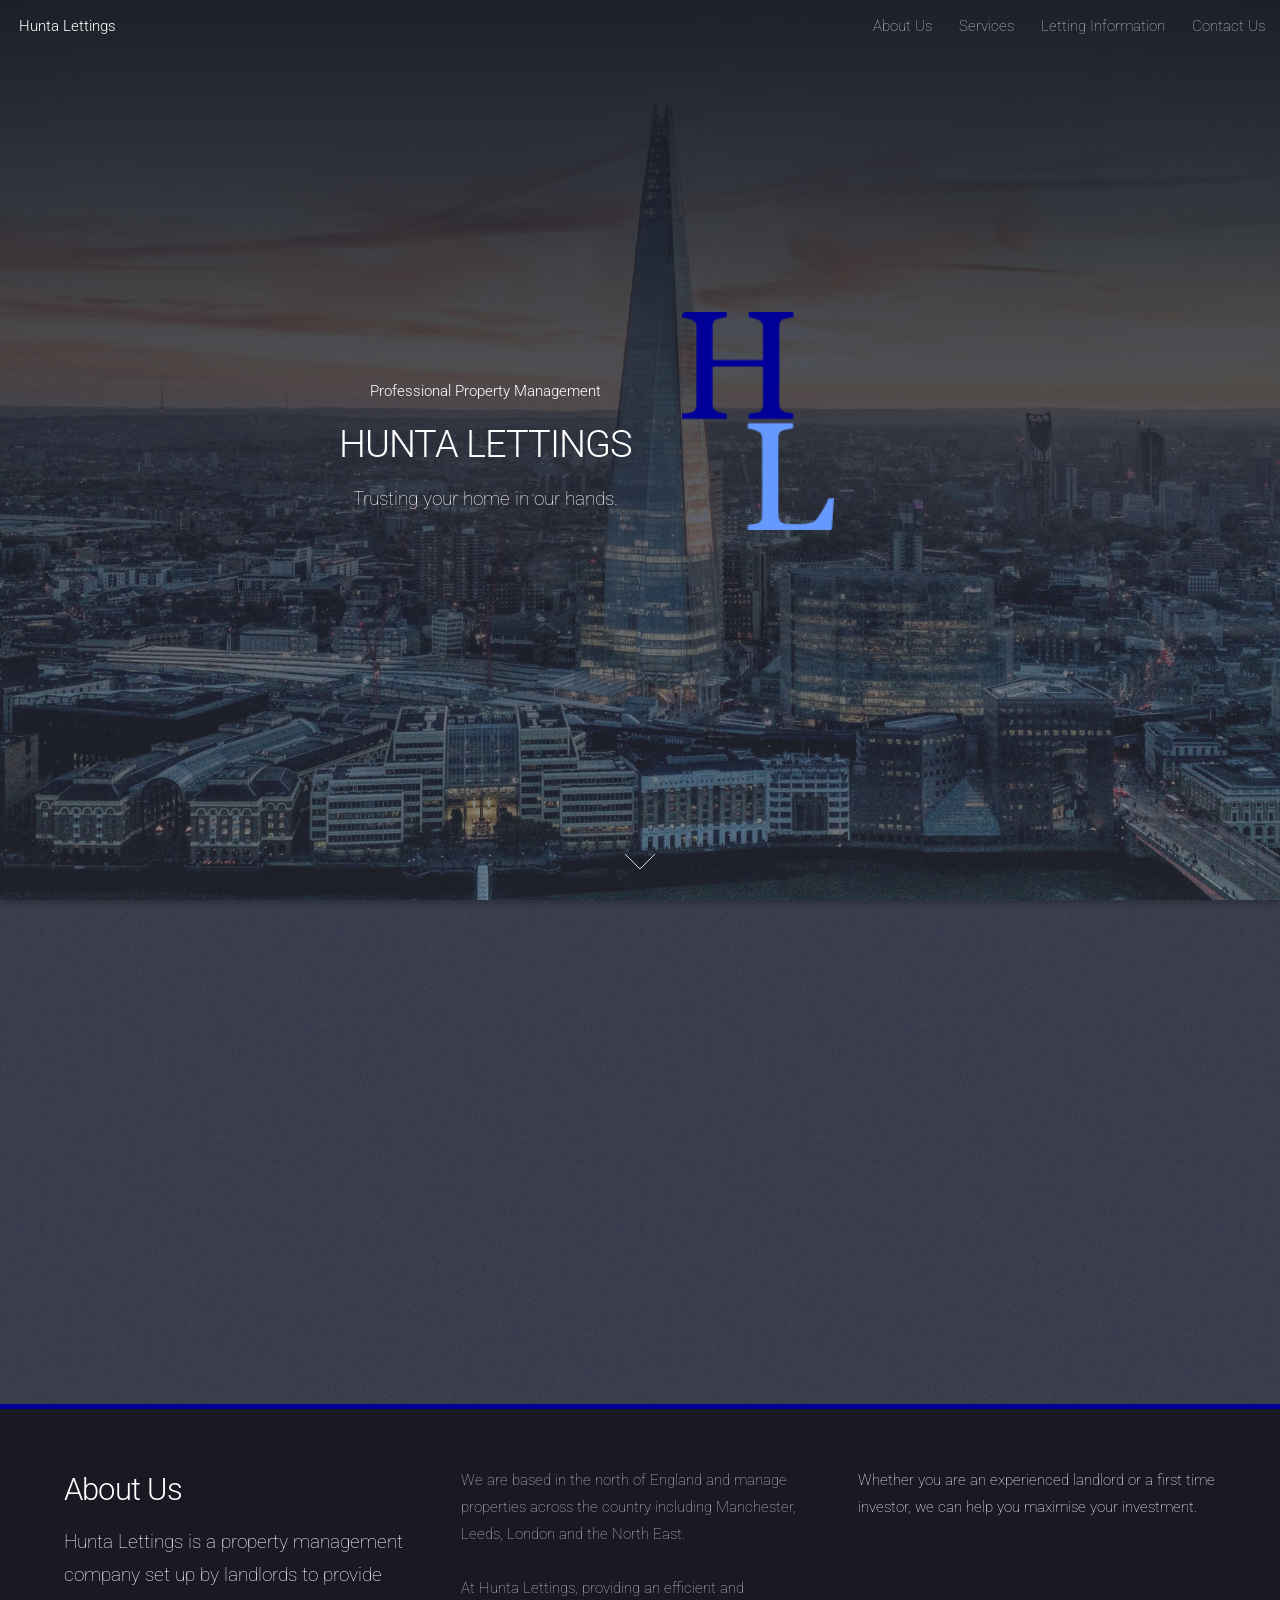
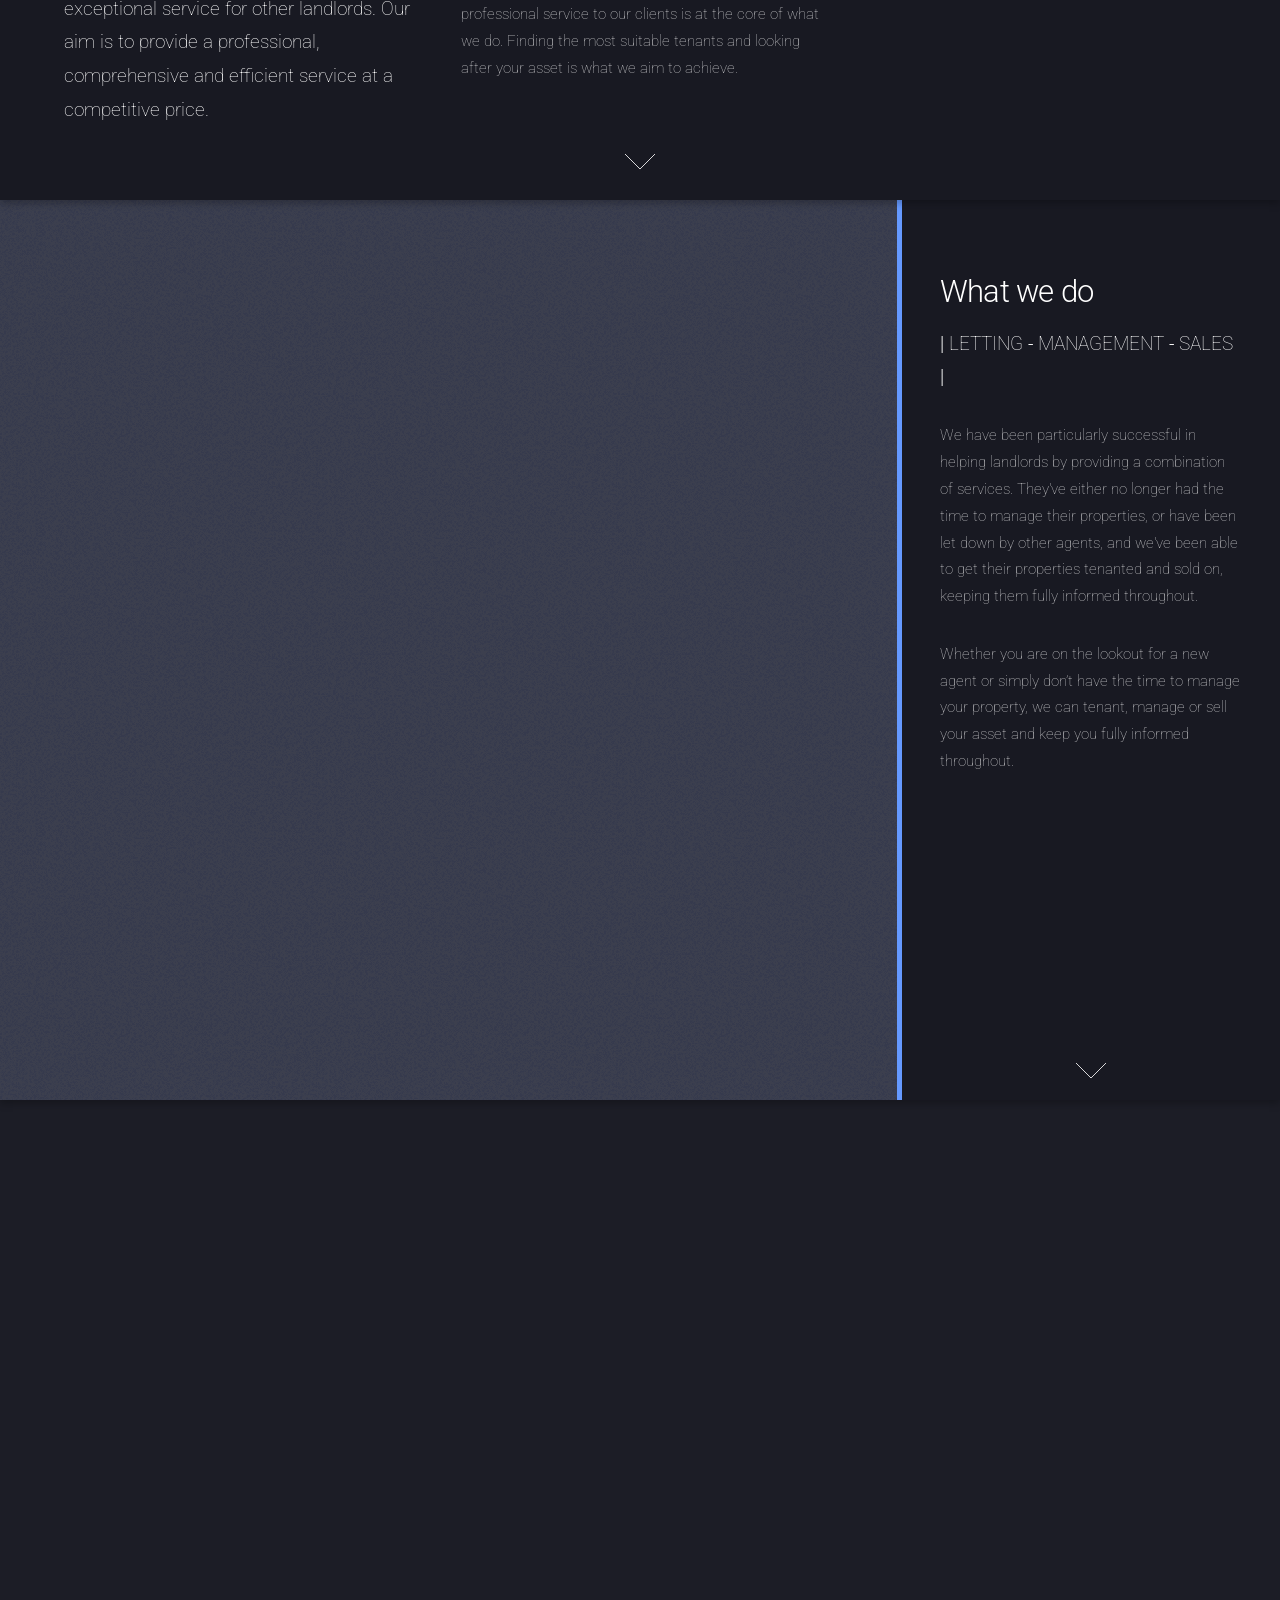
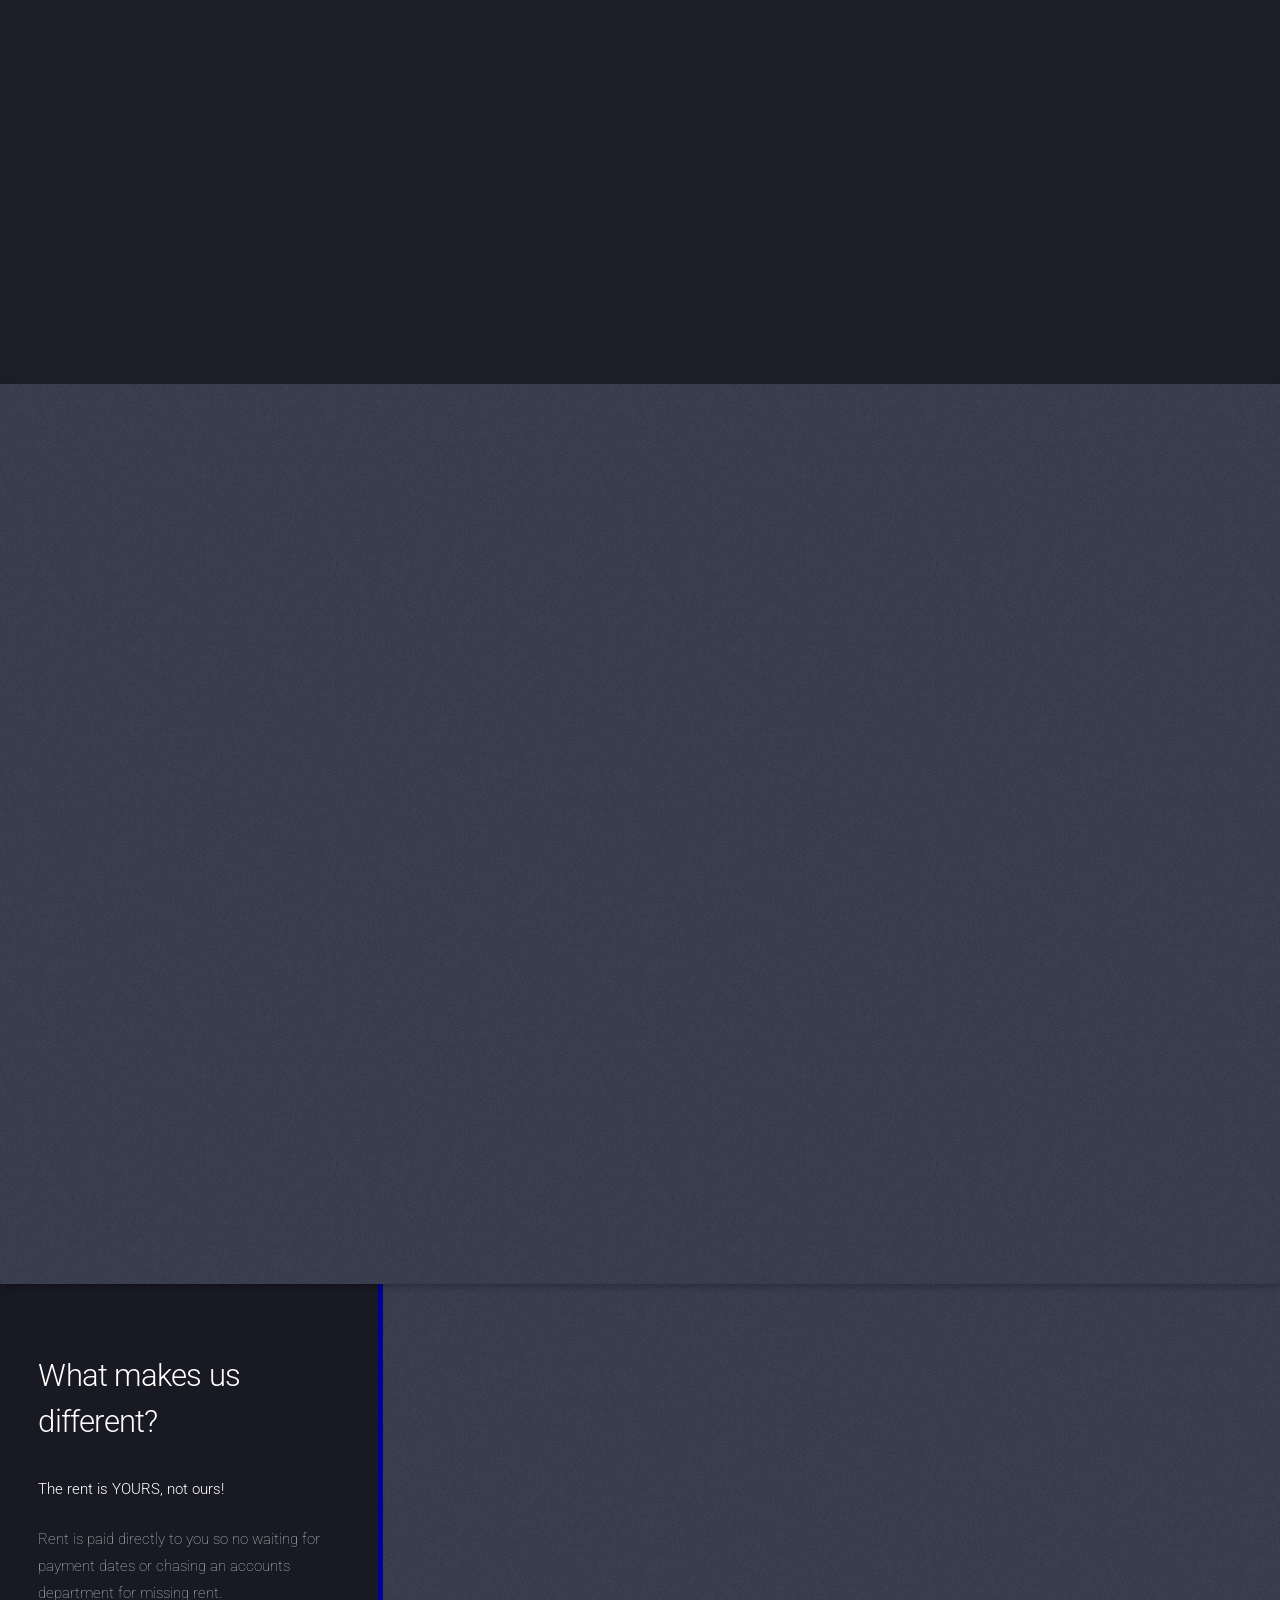
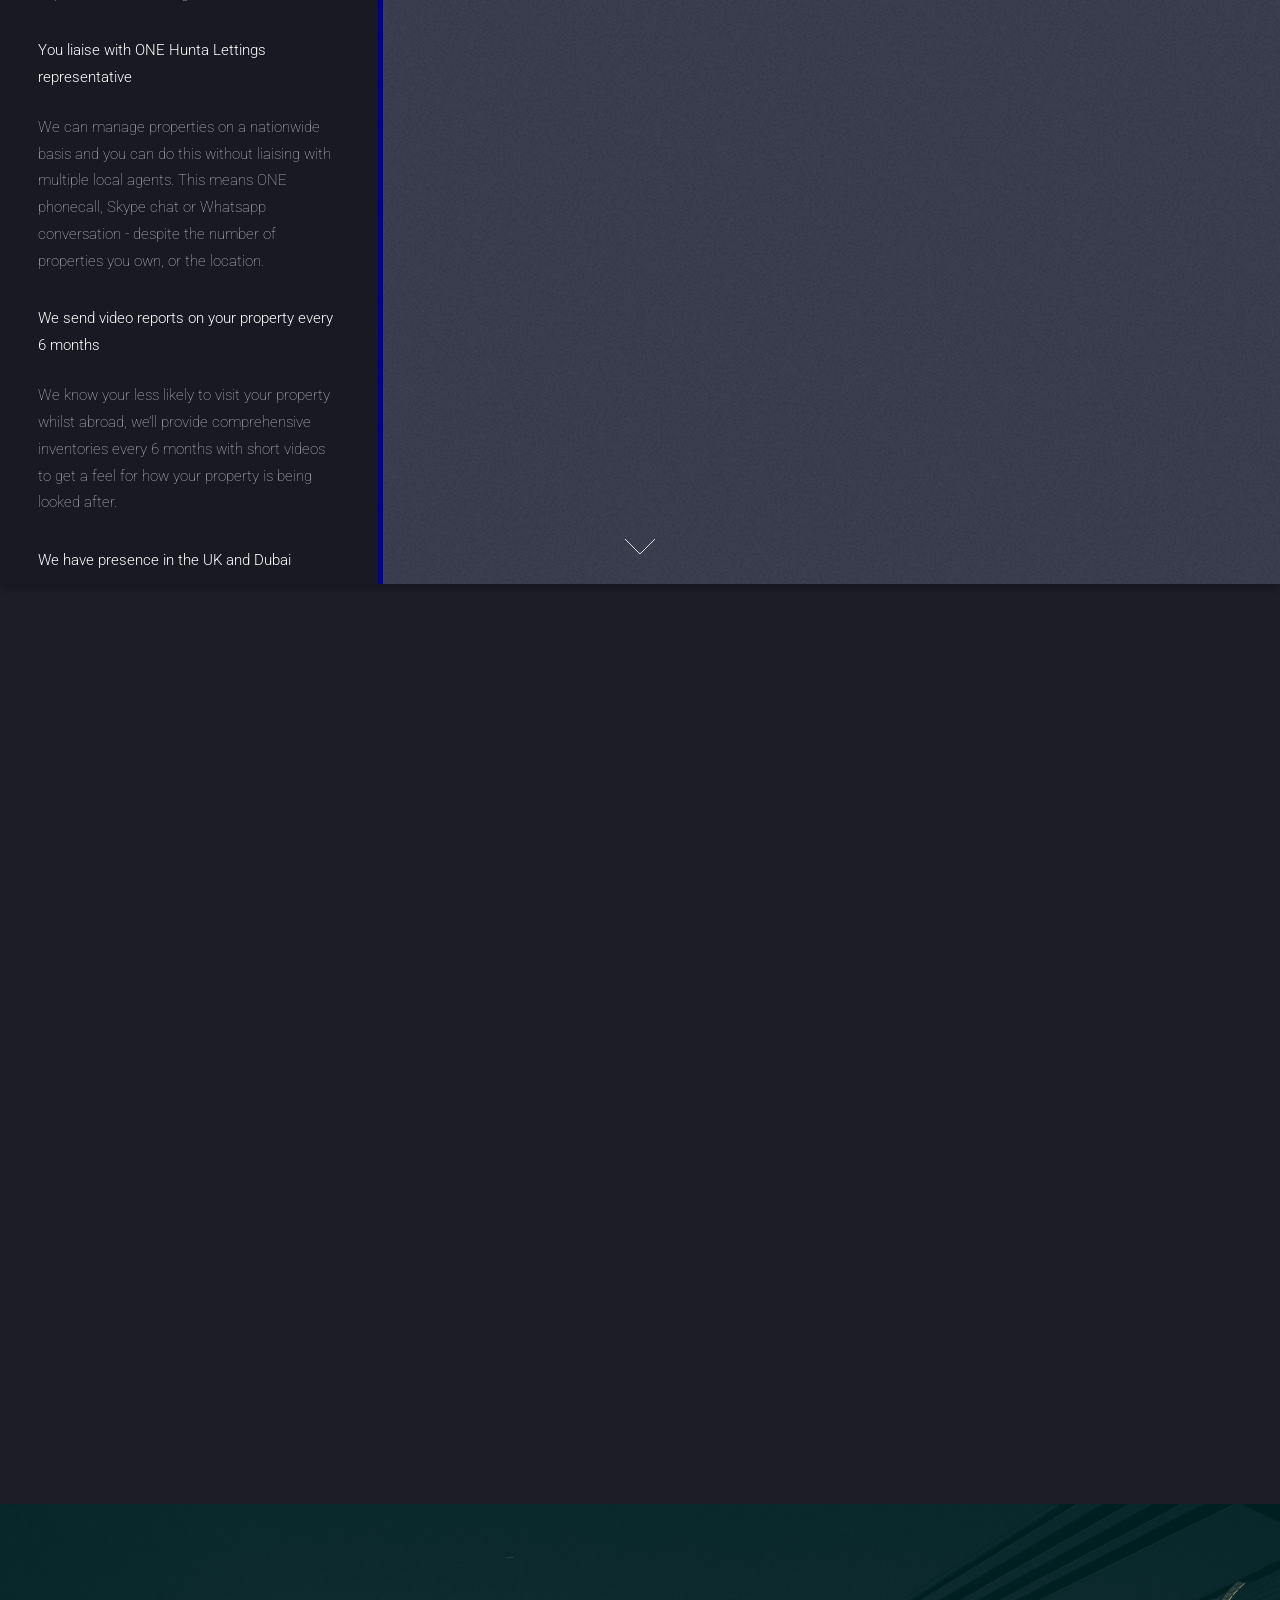
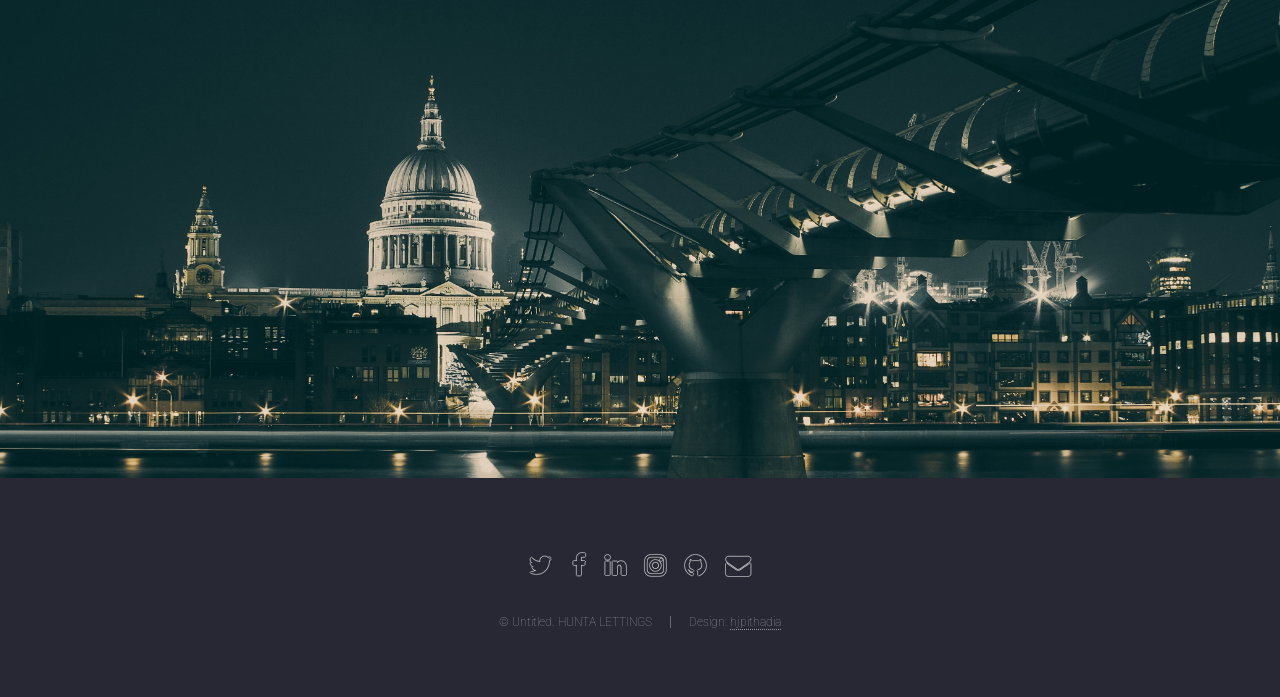
<file: index.html>
<!DOCTYPE HTML>
<!--
	satoshi_kek
-->
<html>
	<head>
		<title>HUNTA LETTINGS</title>
		<meta charset="utf-8" />
		<meta name="viewport" content="width=device-width, initial-scale=1" />
		<!--[if lte IE 8]><script src="assets/js/ie/html5shiv.js"></script><![endif]-->
		<link rel="stylesheet" href="assets/css/main.css" />
		<!--[if lte IE 9]><link rel="stylesheet" href="assets/css/ie9.css" /><![endif]-->
		<!--[if lte IE 8]><link rel="stylesheet" href="assets/css/ie8.css" /><![endif]-->
	</head>
	<body class="landing">
		<div id="page-wrapper">

			<!-- Header -->
				<header id="header">
					<h1 id="logo"><a href="index.html">Hunta Lettings</a></h1>
					<nav id="nav">
						<ul>
							<li><a href="#aboutus">About Us</a></li>
							<li>
								<a href="#what">Services</a>
								<ul>
									<li><a href="#what">What do we do</a></li>
									<li><a href="#expat">Expat Services</a></li>
								</ul>
							</li>
							<li><a href="#fees">Letting Information</a></li>
							<li><a href="#contact">Contact Us</a></li>
						</ul>
					</nav>
				</header>

			<!-- Banner -->
				<section id="banner">
					<div class="content">
						<header>
							<h1>Professional Property Management</h1>
							<h2>HUNTA LETTINGS</h2>
							<p>Trusting your home in our hands.</p>
						</header>
						<span class="image"><img src="images/logo.png" alt="logo" /></span>
					</div>
					<a href="#aboutus" class="goto-next scrolly">Next</a>
				</section>

			<!-- About Us -->
				<section id="aboutus" class="spotlight style1 bottom">
					<span class="image fit main"><img src="images/pic02.jpg" alt="" /></span>
					<div class="content">
						<div class="container">
							<div class="row">
								<div class="4u 12u$(medium)">
									<header>
										<h2>About Us</h2>
										<p>Hunta Lettings is a property management company set up by landlords to provide exceptional service for other landlords.  Our aim is to provide a professional, comprehensive and efficient service at a competitive price.</p>
									</header>
								</div>
								<div class="4u 12u$(medium)">
									<p>We are based in the north of England and manage properties across the country including Manchester, Leeds, London and the North East.</br></br>
									At Hunta Lettings, providing an efficient and professional service to our clients is at the core of what we do. Finding the most suitable tenants and looking after your asset is what we aim to achieve.</p>
								</div>
								<div class="4u$ 12u$(medium)">
								<header>
									<p>Whether you are an experienced landlord or a first time investor, we can help you maximise your investment.</p>
								</header>
								</div>
							</div>
						</div>
					</div>
					<a href="#what" class="goto-next scrolly">Next</a>
				</section>

			<!-- Services -->
				<section id="what" class="spotlight style2 right">
					<span class="image fit main"><img src="images/pic03.jpg" alt="" /></span>
					<div class="content">
						<header>
							<h2>What we do</h2>
							<p><strong>|</strong> LETTING <strong>-</strong>  MANAGEMENT <strong>-</strong>  SALES <strong>|</strong> </p>
						</header>
						<p>We have been particularly successful in helping landlords by providing a combination of services.  They've either no longer had the time to manage their properties, or have been let down by other agents, and we've been able to get their properties tenanted and sold on, keeping them fully informed throughout.</p>
						<p>Whether you are on the lookout for a new agent or simply don’t have the time to manage your property, we can tenant, manage or sell your asset and keep you fully informed throughout.</p>
					<a href="#three" class="goto-next scrolly">Next</a>
				</section>

				<!-- Four -->
					<section id="three" class="wrapper style1 special fade-up">
						<div class="container">
							<header class="major">
								<h2>We offer three services that allow us to provide you with exactly what you need:</h2>
							</header>
							<div class="box alt">
								<div class="row uniform">
									<section class="4u 6u(medium) 12u$(xsmall)">
										<span class="icon alt major fa-key"></span>
										<h3>Letting only</h3>
										<p>Perfect if you need a tenant but re happy to manage your property yourself once it's let.</p>
									</section>
									<section class="4u 6u$(medium) 12u$(xsmall)">
										<span class="icon alt major fa-home"></span>
										<h3>Full management</h3>
										<p>We find a tenant and take care of the ongoing management of the property.</p>
									</section>
									<section class="4u$ 6u(medium) 12u$(xsmall)">
										<span class="icon alt major fa-gbp"></span>
										<h3>Sales</h3>
										<p>Want to cash in your asset?  We can help you achieve the best price for your property.</p>
									</section>
								</div>
							</div>
							<header class="major">
							</header>
							<header class="major">
								<p>Our core values are communication, trust and value for money. Our success is attributed to strong and open relationships with our landlords, a competitive fee structure and the ability to get the job done.</p>
								<p>Are you new to property investment or not getting the right service from your managing agent? Do you no longer have the time to manage your portfolio? We can help!</p>
								<p>Contact us today: chris@huntalettings.com.</p>
							</header>
						</div>
						<a href="#expat" class="goto-next scrolly">Next</a>
					</section>



			<!-- Expat (Sub) -->
				<section id="expat" class="spotlight style3 right">
					<span class="image fit main bottom"><img src="images/pic04.jpg" alt="" /></span>
					<div class="content">
						<header>
							<h2>Expat Service</h2>
							<p>We are landlords. We have been expats. We know what we want and we want you to have it too!</p>
						</header>
						<p>We have over 15 years experience in the property market and when it comes to having to find the right people to entrust the management of your property to, we have experienced the good, the bad and the ugly. It may have started from personal experience, but Hunta Lettings has grown from our ability to truly understand our customers and offer a superior solution to expatriate property management needs.</p>
						<p>You may be on the other side of the world and feel weighted with the responsibility to your property and tenants. We are here, not only to relieve your burden, but share your responsibility and give you peace of mind to live and work comfortably whilst abroad. We will help find tenants, maintain your property, manage and coordinate repairs, billing, contracts and act on your behalf with tenant management.</p>
					</div>
					<a href="#expatfaq" class="goto-next scrolly">Next</a>
				</section>

				<!-- ExpatFAQ -->
					<section id="expatfaq" class="spotlight style3 left">
						<span class="image fit main bottom"><img src="images/pic05.jpg" alt="" /></span>
						<div class="content">
							<header>
								<h2>What makes us different?</h2>
							</header>
							<header>
								<p><strong>The rent is YOURS, not ours!</strong></p>
							</header>
							<p>Rent is paid directly to you so no waiting for payment dates or chasing an accounts department for missing rent.</p>
							<header>
								<p><strong>You liaise with ONE Hunta Lettings representative</strong></p>
							</header>
							<p>We can manage properties on a nationwide basis and you can do this without liaising with multiple local agents. This means ONE phonecall, Skype chat or Whatsapp conversation - despite the number of properties you own, or the location.</p>
							<header>
								<p><strong>We send video reports on your property every 6 months</strong></p>
							</header>
							<p>We know your less likely to visit your property whilst abroad, we’ll provide comprehensive inventories every 6 months with short videos to get a feel for how your property is being looked after.</p>
							<header>
								<p><strong>We have presence in the UK and Dubai</strong></p>
							</header>
							<p>If you're in Dubai, so are we. Our clients are delighted to be able to call a local number or meet us whenever required.</p>
							<header>
								<p><strong>Our management fee is 7.5% per month</strong></p>
							</header>
						</div>
						<a href="#fees" class="goto-next scrolly">Next</a>
					</section>

			<!-- Fees -->
				<section id="fees" class="wrapper style1 special fade-up">
					<div class="container">
						<header class="major">
							<h2>Letting Fees Information for Tenants</h2>
						</header>
						<div>
							<div class="table-wrapper">
								<table>
									<thead>
										<tr>
											<th colspan="2"><h3>BEFORE YOU MOVE IN:</h3></th>
										</tr>
									</thead>
									<tbody>
										<tr>
											<td><strong>Tenant Set up fee:</strong></td>
											<td>£150 (inc VAT) per property</td>
										</tr>
										<tr>
											<td colspan="2">Referencing one tenant (identity, immigration and visa confirmation, financial credit checks, obtaining references from current or previous employers / landlords and any other relevant information to assess affordability) as well as contract negotiation (amending and agreeing terms) and arranging the tenancy and agreement</td>
										</tr>
										<tr>
											<td><strong>Guarantor Fee:</strong></td>
											<td>£50 (inc VAT) per guarantor (if required)</td>
										</tr>
										<tr>
										</tr>
									</tbody>
									<tfoot>
										<td colspan="2">Covering credit referencing and preparing a Deed of Guarantee as part of the Tenancy Agreement.</td>
									</tfoot>
								</table>
							</div>

							<div class="table-wrapper">
								<table>
									<thead>
										<tr>
											<th colspan="2"><h3>AT THE END OF YOUR TENANCY:</h3></th>
										</tr>
									</thead>
									<tbody>
										<tr>
											<td><strong>Future Landlord Reference Fee:</strong></td>
											<td>£10 (inc VAT) per reference request</td>
										</tr>
										<tr>
											<td colspan="2">Collating information and preparing a reference for a future landlord or letting agent</td>
										</tr>
									</tbody>
									<tfoot>
									</tfoot>
								</table>
							</div>

							<div class="table-wrapper">
								<table>
									<thead>
										<tr>
											<th colspan="2"><h3>UNPAID RENT / RETURNED PAYMENTS</h3></th>
										</tr>
									</thead>
									<tbody>
										<tr>
											<td colspan="2">Interest at 8% above Bank of England Base Rate from date due plus an administration charge of £25
										</tr>
									</tbody>
									<tfoot>
									</tfoot>
								</table>
							</div>
						 </div>
					</div>
					<a href="#contact" class="goto-next scrolly">Next</a>
				</section>

			<!-- Contact -->
				<section id="contact" class="wrapper style2 special fade">
					<div class="container">
						<header>
							<h2>Get in Touch</h2>
							<p>We'd like to hear from you</p>
						</header>
						<form method="post" action="#">
							<div class="row uniform 50%">
								<div class="6u 12u$(xsmall)">
									<input type="text" name="name" id="name" value="" placeholder="Name" />
								</div>
								<div class="6u$ 12u$(xsmall)">
									<input type="email" name="email" id="email" value="" placeholder="Email" />
								</div>
								<div class="12u$">
									<textarea name="message" id="message" placeholder="Enter your message" rows="6"></textarea>
								</div>
								<div class="12u$">
									<ul class="actions">
										<li><input type="submit" value="Send Message" class="special" /></li>
										<li><input type="reset" value="Reset" /></li>
									</ul>
								</div>
							</div>
						</form>
					</div>
				</section>

			<!-- Footer -->
				<footer id="footer">
					<ul class="icons">
						<li><a href="#" class="icon alt fa-twitter"><span class="label">Twitter</span></a></li>
						<li><a href="#" class="icon alt fa-facebook"><span class="label">Facebook</span></a></li>
						<li><a href="#" class="icon alt fa-linkedin"><span class="label">LinkedIn</span></a></li>
						<li><a href="#" class="icon alt fa-instagram"><span class="label">Instagram</span></a></li>
						<li><a href="#" class="icon alt fa-github"><span class="label">GitHub</span></a></li>
						<li><a href="#" class="icon alt fa-envelope"><span class="label">Email</span></a></li>
					</ul>
					<ul class="copyright">
						<li>&copy; Untitled. HUNTA LETTINGS</li><li>Design: <a href="http://hjpithadia.me">hjpithadia</a></li>
					</ul>
				</footer>

		</div>

		<!-- Scripts -->
			<script src="assets/js/jquery.min.js"></script>
			<script src="assets/js/jquery.scrolly.min.js"></script>
			<script src="assets/js/jquery.dropotron.min.js"></script>
			<script src="assets/js/jquery.scrollex.min.js"></script>
			<script src="assets/js/skel.min.js"></script>
			<script src="assets/js/util.js"></script>
			<!--[if lte IE 8]><script src="assets/js/ie/respond.min.js"></script><![endif]-->
			<script src="assets/js/main.js"></script>

	</body>
</html>
</file>
<file: assets/css/ie9.css>
/*
	Landed by HTML5 UP
	html5up.net | @ajlkn
	Free for personal and commercial use under the CCA 3.0 license (html5up.net/license)
*/

/* Loader */

	body.landing:before, body.landing:after {
		display: none !important;
	}

/* Icon */

	.icon.alt {
		color: inherit !important;
	}

	.icon.major.alt:before {
		color: #ffffff !important;
	}

/* Banner */

	#banner:after {
		background-color: rgba(23, 24, 32, 0.95);
	}

/* Footer */

	#footer .icons .icon.alt:before {
		color: #ffffff !important;
	}
</file>
<file: assets/css/ie8.css>
/*
	Landed by HTML5 UP
	html5up.net | @ajlkn
	Free for personal and commercial use under the CCA 3.0 license (html5up.net/license)
*/

/* Basic */

	body {
		color: #ffffff;
	}

	body, html, #page-wrapper {
		height: 100%;
	}

	blockquote {
		border-left: solid 4px #606067;
	}

	code {
		background: #32333b;
	}

	hr {
		border-bottom: solid 1px #606067;
	}

/* Icon */

	.icon.major {
		-ms-behavior: url("assets/js/ie/PIE.htc");
	}

/* Image */

	.image {
		position: relative;
		-ms-behavior: url("assets/js/ie/PIE.htc");
	}

		.image:before {
			display: none;
		}

		.image img {
			position: relative;
			-ms-behavior: url("assets/js/ie/PIE.htc");
		}

/* Form */

	input[type="text"],
	input[type="password"],
	input[type="email"],
	select,
	textarea {
		position: relative;
		-ms-behavior: url("assets/js/ie/PIE.htc");
	}

		input[type="text"]:focus,
		input[type="password"]:focus,
		input[type="email"]:focus,
		select:focus,
		textarea:focus {
			-ms-behavior: url("assets/js/ie/PIE.htc");
		}

	input[type="text"],
	input[type="password"],
	input[type="email"] {
		line-height: 3em;
	}

	input[type="checkbox"],
	input[type="radio"] {
		font-size: 3em;
	}

		input[type="checkbox"] + label:before,
		input[type="radio"] + label:before {
			display: none;
		}

/* Table */

	table tbody tr {
		border: solid 1px #606067;
	}

	table thead {
		border-bottom: solid 1px #606067;
	}

	table tfoot {
		border-top: solid 1px #606067;
	}

	table.alt tbody tr td {
		border: solid 1px #606067;
	}

/* Button */

	input[type="submit"],
	input[type="reset"],
	input[type="button"],
	.button {
		border: solid 1px #ffffff !important;
	}

		input[type="submit"].special,
		input[type="reset"].special,
		input[type="button"].special,
		.button.special {
			border: 0 !important;
		}

/* Goto Next */

	.goto-next {
		display: none;
	}

/* Spotlight */

	.spotlight {
		height: 100%;
	}

		.spotlight .content {
			background: #272833;
		}

/* Wrapper */

	.wrapper.style2 input[type="text"]:focus,
	.wrapper.style2 input[type="password"]:focus,
	.wrapper.style2 input[type="email"]:focus,
	.wrapper.style2 select:focus,
	.wrapper.style2 textarea:focus {
		border-color: #ffffff;
	}

	.wrapper.style2 input[type="submit"].special:hover, .wrapper.style2 input[type="submit"].special:active,
	.wrapper.style2 input[type="reset"].special:hover,
	.wrapper.style2 input[type="reset"].special:active,
	.wrapper.style2 input[type="button"].special:hover,
	.wrapper.style2 input[type="button"].special:active,
	.wrapper.style2 .button.special:hover,
	.wrapper.style2 .button.special:active {
		color: #e44c65 !important;
	}

/* Dropotron */

	.dropotron {
		background: #272833;
		box-shadow: none !important;
		-ms-behavior: url("assets/js/ie/PIE.htc");
	}

		.dropotron > li a, .dropotron > li span {
			color: #ffffff !important;
		}

		.dropotron.level-0 {
			margin-top: 0;
		}

			.dropotron.level-0:before {
				display: none;
			}

/* Header */

	#header {
		background: #272833;
	}

/* Banner */

	#banner {
		height: 100%;
	}

		#banner:before {
			height: 100%;
		}

		#banner:after {
			background-image: url("images/ie/banner-overlay.png");
		}
</file>
<file: assets/css/main.css>
@import url("font-awesome.min.css");
@import url("https://fonts.googleapis.com/css?family=Roboto:100,300,100italic,300italic");

/*
	Landed by HTML5 UP
	html5up.net | @ajlkn
	Free for personal and commercial use under the CCA 3.0 license (html5up.net/license)
*/

/* Reset */

	html, body, div, span, applet, object, iframe, h1, h2, h3, h4, h5, h6, p, blockquote, pre, a, abbr, acronym, address, big, cite, code, del, dfn, em, img, ins, kbd, q, s, samp, small, strike, strong, sub, sup, tt, var, b, u, i, center, dl, dt, dd, ol, ul, li, fieldset, form, label, legend, table, caption, tbody, tfoot, thead, tr, th, td, article, aside, canvas, details, embed, figure, figcaption, footer, header, hgroup, menu, nav, output, ruby, section, summary, time, mark, audio, video {
		margin: 0;
		padding: 0;
		border: 0;
		font-size: 100%;
		font: inherit;
		vertical-align: baseline;
	}

	article, aside, details, figcaption, figure, footer, header, hgroup, menu, nav, section {
		display: block;
	}

	body {
		line-height: 1;
	}

	ol, ul {
		list-style: none;
	}

	blockquote, q {
		quotes: none;
	}

	blockquote:before, blockquote:after, q:before, q:after {
		content: '';
		content: none;
	}

	table {
		border-collapse: collapse;
		border-spacing: 0;
	}

	body {
		-webkit-text-size-adjust: none;
	}

/* Box Model */

	*, *:before, *:after {
		-moz-box-sizing: border-box;
		-webkit-box-sizing: border-box;
		box-sizing: border-box;
	}

/* Containers */

	.container {
		margin-left: auto;
		margin-right: auto;
	}

	.container.\31 25\25 {
		width: 100%;
		max-width: 87.5em;
		min-width: 70em;
	}

	.container.\37 5\25 {
		width: 52.5em;
	}

	.container.\35 0\25 {
		width: 35em;
	}

	.container.\32 5\25 {
		width: 17.5em;
	}

	.container {
		width: 70em;
	}

	@media screen and (max-width: 1680px) {

		.container.\31 25\25 {
			width: 100%;
			max-width: 87.5em;
			min-width: 70em;
		}

		.container.\37 5\25 {
			width: 52.5em;
		}

		.container.\35 0\25 {
			width: 35em;
		}

		.container.\32 5\25 {
			width: 17.5em;
		}

		.container {
			width: 70em;
		}

	}

	@media screen and (max-width: 1280px) {

		.container.\31 25\25 {
			width: 100%;
			max-width: 112.5%;
			min-width: 90%;
		}

		.container.\37 5\25 {
			width: 67.5%;
		}

		.container.\35 0\25 {
			width: 45%;
		}

		.container.\32 5\25 {
			width: 22.5%;
		}

		.container {
			width: 90%;
		}

	}

	@media screen and (max-width: 980px) {

		.container.\31 25\25 {
			width: 100%;
			max-width: 125%;
			min-width: 100%;
		}

		.container.\37 5\25 {
			width: 75%;
		}

		.container.\35 0\25 {
			width: 50%;
		}

		.container.\32 5\25 {
			width: 25%;
		}

		.container {
			width: 100% !important;
		}

	}

	@media screen and (max-width: 736px) {

		.container.\31 25\25 {
			width: 100%;
			max-width: 125%;
			min-width: 100%;
		}

		.container.\37 5\25 {
			width: 75%;
		}

		.container.\35 0\25 {
			width: 50%;
		}

		.container.\32 5\25 {
			width: 25%;
		}

		.container {
			width: 100% !important;
		}

	}

	@media screen and (max-width: 480px) {

		.container.\31 25\25 {
			width: 100%;
			max-width: 125%;
			min-width: 100%;
		}

		.container.\37 5\25 {
			width: 75%;
		}

		.container.\35 0\25 {
			width: 50%;
		}

		.container.\32 5\25 {
			width: 25%;
		}

		.container {
			width: 100% !important;
		}

	}

/* Grid */

	.row {
		border-bottom: solid 1px transparent;
		-moz-box-sizing: border-box;
		-webkit-box-sizing: border-box;
		box-sizing: border-box;
	}

	.row > * {
		float: left;
		-moz-box-sizing: border-box;
		-webkit-box-sizing: border-box;
		box-sizing: border-box;
	}

	.row:after, .row:before {
		content: '';
		display: block;
		clear: both;
		height: 0;
	}

	.row.uniform > * > :first-child {
		margin-top: 0;
	}

	.row.uniform > * > :last-child {
		margin-bottom: 0;
	}

	.row.\30 \25 > * {
		padding: 0 0 0 0em;
	}

	.row.\30 \25 {
		margin: 0 0 -1px 0em;
	}

	.row.uniform.\30 \25 > * {
		padding: 0em 0 0 0em;
	}

	.row.uniform.\30 \25 {
		margin: 0em 0 -1px 0em;
	}

	.row > * {
		padding: 0 0 0 2.5em;
	}

	.row {
		margin: 0 0 -1px -2.5em;
	}

	.row.uniform > * {
		padding: 2.5em 0 0 2.5em;
	}

	.row.uniform {
		margin: -2.5em 0 -1px -2.5em;
	}

	.row.\32 00\25 > * {
		padding: 0 0 0 5em;
	}

	.row.\32 00\25 {
		margin: 0 0 -1px -5em;
	}

	.row.uniform.\32 00\25 > * {
		padding: 5em 0 0 5em;
	}

	.row.uniform.\32 00\25 {
		margin: -5em 0 -1px -5em;
	}

	.row.\31 50\25 > * {
		padding: 0 0 0 3.75em;
	}

	.row.\31 50\25 {
		margin: 0 0 -1px -3.75em;
	}

	.row.uniform.\31 50\25 > * {
		padding: 3.75em 0 0 3.75em;
	}

	.row.uniform.\31 50\25 {
		margin: -3.75em 0 -1px -3.75em;
	}

	.row.\35 0\25 > * {
		padding: 0 0 0 1.25em;
	}

	.row.\35 0\25 {
		margin: 0 0 -1px -1.25em;
	}

	.row.uniform.\35 0\25 > * {
		padding: 1.25em 0 0 1.25em;
	}

	.row.uniform.\35 0\25 {
		margin: -1.25em 0 -1px -1.25em;
	}

	.row.\32 5\25 > * {
		padding: 0 0 0 0.625em;
	}

	.row.\32 5\25 {
		margin: 0 0 -1px -0.625em;
	}

	.row.uniform.\32 5\25 > * {
		padding: 0.625em 0 0 0.625em;
	}

	.row.uniform.\32 5\25 {
		margin: -0.625em 0 -1px -0.625em;
	}

	.\31 2u, .\31 2u\24 {
		width: 100%;
		clear: none;
		margin-left: 0;
	}

	.\31 1u, .\31 1u\24 {
		width: 91.6666666667%;
		clear: none;
		margin-left: 0;
	}

	.\31 0u, .\31 0u\24 {
		width: 83.3333333333%;
		clear: none;
		margin-left: 0;
	}

	.\39 u, .\39 u\24 {
		width: 75%;
		clear: none;
		margin-left: 0;
	}

	.\38 u, .\38 u\24 {
		width: 66.6666666667%;
		clear: none;
		margin-left: 0;
	}

	.\37 u, .\37 u\24 {
		width: 58.3333333333%;
		clear: none;
		margin-left: 0;
	}

	.\36 u, .\36 u\24 {
		width: 50%;
		clear: none;
		margin-left: 0;
	}

	.\35 u, .\35 u\24 {
		width: 41.6666666667%;
		clear: none;
		margin-left: 0;
	}

	.\34 u, .\34 u\24 {
		width: 33.3333333333%;
		clear: none;
		margin-left: 0;
	}

	.\33 u, .\33 u\24 {
		width: 25%;
		clear: none;
		margin-left: 0;
	}

	.\32 u, .\32 u\24 {
		width: 16.6666666667%;
		clear: none;
		margin-left: 0;
	}

	.\31 u, .\31 u\24 {
		width: 8.3333333333%;
		clear: none;
		margin-left: 0;
	}

	.\31 2u\24 + *,
	.\31 1u\24 + *,
	.\31 0u\24 + *,
	.\39 u\24 + *,
	.\38 u\24 + *,
	.\37 u\24 + *,
	.\36 u\24 + *,
	.\35 u\24 + *,
	.\34 u\24 + *,
	.\33 u\24 + *,
	.\32 u\24 + *,
	.\31 u\24 + * {
		clear: left;
	}

	.\-11u {
		margin-left: 91.66667%;
	}

	.\-10u {
		margin-left: 83.33333%;
	}

	.\-9u {
		margin-left: 75%;
	}

	.\-8u {
		margin-left: 66.66667%;
	}

	.\-7u {
		margin-left: 58.33333%;
	}

	.\-6u {
		margin-left: 50%;
	}

	.\-5u {
		margin-left: 41.66667%;
	}

	.\-4u {
		margin-left: 33.33333%;
	}

	.\-3u {
		margin-left: 25%;
	}

	.\-2u {
		margin-left: 16.66667%;
	}

	.\-1u {
		margin-left: 8.33333%;
	}

	@media screen and (max-width: 1680px) {

		.row > * {
			padding: 0 0 0 2.5em;
		}

		.row {
			margin: 0 0 -1px -2.5em;
		}

		.row.uniform > * {
			padding: 2.5em 0 0 2.5em;
		}

		.row.uniform {
			margin: -2.5em 0 -1px -2.5em;
		}

		.row.\32 00\25 > * {
			padding: 0 0 0 5em;
		}

		.row.\32 00\25 {
			margin: 0 0 -1px -5em;
		}

		.row.uniform.\32 00\25 > * {
			padding: 5em 0 0 5em;
		}

		.row.uniform.\32 00\25 {
			margin: -5em 0 -1px -5em;
		}

		.row.\31 50\25 > * {
			padding: 0 0 0 3.75em;
		}

		.row.\31 50\25 {
			margin: 0 0 -1px -3.75em;
		}

		.row.uniform.\31 50\25 > * {
			padding: 3.75em 0 0 3.75em;
		}

		.row.uniform.\31 50\25 {
			margin: -3.75em 0 -1px -3.75em;
		}

		.row.\35 0\25 > * {
			padding: 0 0 0 1.25em;
		}

		.row.\35 0\25 {
			margin: 0 0 -1px -1.25em;
		}

		.row.uniform.\35 0\25 > * {
			padding: 1.25em 0 0 1.25em;
		}

		.row.uniform.\35 0\25 {
			margin: -1.25em 0 -1px -1.25em;
		}

		.row.\32 5\25 > * {
			padding: 0 0 0 0.625em;
		}

		.row.\32 5\25 {
			margin: 0 0 -1px -0.625em;
		}

		.row.uniform.\32 5\25 > * {
			padding: 0.625em 0 0 0.625em;
		}

		.row.uniform.\32 5\25 {
			margin: -0.625em 0 -1px -0.625em;
		}

		.\31 2u\28xlarge\29, .\31 2u\24\28xlarge\29 {
			width: 100%;
			clear: none;
			margin-left: 0;
		}

		.\31 1u\28xlarge\29, .\31 1u\24\28xlarge\29 {
			width: 91.6666666667%;
			clear: none;
			margin-left: 0;
		}

		.\31 0u\28xlarge\29, .\31 0u\24\28xlarge\29 {
			width: 83.3333333333%;
			clear: none;
			margin-left: 0;
		}

		.\39 u\28xlarge\29, .\39 u\24\28xlarge\29 {
			width: 75%;
			clear: none;
			margin-left: 0;
		}

		.\38 u\28xlarge\29, .\38 u\24\28xlarge\29 {
			width: 66.6666666667%;
			clear: none;
			margin-left: 0;
		}

		.\37 u\28xlarge\29, .\37 u\24\28xlarge\29 {
			width: 58.3333333333%;
			clear: none;
			margin-left: 0;
		}

		.\36 u\28xlarge\29, .\36 u\24\28xlarge\29 {
			width: 50%;
			clear: none;
			margin-left: 0;
		}

		.\35 u\28xlarge\29, .\35 u\24\28xlarge\29 {
			width: 41.6666666667%;
			clear: none;
			margin-left: 0;
		}

		.\34 u\28xlarge\29, .\34 u\24\28xlarge\29 {
			width: 33.3333333333%;
			clear: none;
			margin-left: 0;
		}

		.\33 u\28xlarge\29, .\33 u\24\28xlarge\29 {
			width: 25%;
			clear: none;
			margin-left: 0;
		}

		.\32 u\28xlarge\29, .\32 u\24\28xlarge\29 {
			width: 16.6666666667%;
			clear: none;
			margin-left: 0;
		}

		.\31 u\28xlarge\29, .\31 u\24\28xlarge\29 {
			width: 8.3333333333%;
			clear: none;
			margin-left: 0;
		}

		.\31 2u\24\28xlarge\29 + *,
		.\31 1u\24\28xlarge\29 + *,
		.\31 0u\24\28xlarge\29 + *,
		.\39 u\24\28xlarge\29 + *,
		.\38 u\24\28xlarge\29 + *,
		.\37 u\24\28xlarge\29 + *,
		.\36 u\24\28xlarge\29 + *,
		.\35 u\24\28xlarge\29 + *,
		.\34 u\24\28xlarge\29 + *,
		.\33 u\24\28xlarge\29 + *,
		.\32 u\24\28xlarge\29 + *,
		.\31 u\24\28xlarge\29 + * {
			clear: left;
		}

		.\-11u\28xlarge\29 {
			margin-left: 91.66667%;
		}

		.\-10u\28xlarge\29 {
			margin-left: 83.33333%;
		}

		.\-9u\28xlarge\29 {
			margin-left: 75%;
		}

		.\-8u\28xlarge\29 {
			margin-left: 66.66667%;
		}

		.\-7u\28xlarge\29 {
			margin-left: 58.33333%;
		}

		.\-6u\28xlarge\29 {
			margin-left: 50%;
		}

		.\-5u\28xlarge\29 {
			margin-left: 41.66667%;
		}

		.\-4u\28xlarge\29 {
			margin-left: 33.33333%;
		}

		.\-3u\28xlarge\29 {
			margin-left: 25%;
		}

		.\-2u\28xlarge\29 {
			margin-left: 16.66667%;
		}

		.\-1u\28xlarge\29 {
			margin-left: 8.33333%;
		}

	}

	@media screen and (max-width: 1280px) {

		.row > * {
			padding: 0 0 0 2.5em;
		}

		.row {
			margin: 0 0 -1px -2.5em;
		}

		.row.uniform > * {
			padding: 2.5em 0 0 2.5em;
		}

		.row.uniform {
			margin: -2.5em 0 -1px -2.5em;
		}

		.row.\32 00\25 > * {
			padding: 0 0 0 5em;
		}

		.row.\32 00\25 {
			margin: 0 0 -1px -5em;
		}

		.row.uniform.\32 00\25 > * {
			padding: 5em 0 0 5em;
		}

		.row.uniform.\32 00\25 {
			margin: -5em 0 -1px -5em;
		}

		.row.\31 50\25 > * {
			padding: 0 0 0 3.75em;
		}

		.row.\31 50\25 {
			margin: 0 0 -1px -3.75em;
		}

		.row.uniform.\31 50\25 > * {
			padding: 3.75em 0 0 3.75em;
		}

		.row.uniform.\31 50\25 {
			margin: -3.75em 0 -1px -3.75em;
		}

		.row.\35 0\25 > * {
			padding: 0 0 0 1.25em;
		}

		.row.\35 0\25 {
			margin: 0 0 -1px -1.25em;
		}

		.row.uniform.\35 0\25 > * {
			padding: 1.25em 0 0 1.25em;
		}

		.row.uniform.\35 0\25 {
			margin: -1.25em 0 -1px -1.25em;
		}

		.row.\32 5\25 > * {
			padding: 0 0 0 0.625em;
		}

		.row.\32 5\25 {
			margin: 0 0 -1px -0.625em;
		}

		.row.uniform.\32 5\25 > * {
			padding: 0.625em 0 0 0.625em;
		}

		.row.uniform.\32 5\25 {
			margin: -0.625em 0 -1px -0.625em;
		}

		.\31 2u\28large\29, .\31 2u\24\28large\29 {
			width: 100%;
			clear: none;
			margin-left: 0;
		}

		.\31 1u\28large\29, .\31 1u\24\28large\29 {
			width: 91.6666666667%;
			clear: none;
			margin-left: 0;
		}

		.\31 0u\28large\29, .\31 0u\24\28large\29 {
			width: 83.3333333333%;
			clear: none;
			margin-left: 0;
		}

		.\39 u\28large\29, .\39 u\24\28large\29 {
			width: 75%;
			clear: none;
			margin-left: 0;
		}

		.\38 u\28large\29, .\38 u\24\28large\29 {
			width: 66.6666666667%;
			clear: none;
			margin-left: 0;
		}

		.\37 u\28large\29, .\37 u\24\28large\29 {
			width: 58.3333333333%;
			clear: none;
			margin-left: 0;
		}

		.\36 u\28large\29, .\36 u\24\28large\29 {
			width: 50%;
			clear: none;
			margin-left: 0;
		}

		.\35 u\28large\29, .\35 u\24\28large\29 {
			width: 41.6666666667%;
			clear: none;
			margin-left: 0;
		}

		.\34 u\28large\29, .\34 u\24\28large\29 {
			width: 33.3333333333%;
			clear: none;
			margin-left: 0;
		}

		.\33 u\28large\29, .\33 u\24\28large\29 {
			width: 25%;
			clear: none;
			margin-left: 0;
		}

		.\32 u\28large\29, .\32 u\24\28large\29 {
			width: 16.6666666667%;
			clear: none;
			margin-left: 0;
		}

		.\31 u\28large\29, .\31 u\24\28large\29 {
			width: 8.3333333333%;
			clear: none;
			margin-left: 0;
		}

		.\31 2u\24\28large\29 + *,
		.\31 1u\24\28large\29 + *,
		.\31 0u\24\28large\29 + *,
		.\39 u\24\28large\29 + *,
		.\38 u\24\28large\29 + *,
		.\37 u\24\28large\29 + *,
		.\36 u\24\28large\29 + *,
		.\35 u\24\28large\29 + *,
		.\34 u\24\28large\29 + *,
		.\33 u\24\28large\29 + *,
		.\32 u\24\28large\29 + *,
		.\31 u\24\28large\29 + * {
			clear: left;
		}

		.\-11u\28large\29 {
			margin-left: 91.66667%;
		}

		.\-10u\28large\29 {
			margin-left: 83.33333%;
		}

		.\-9u\28large\29 {
			margin-left: 75%;
		}

		.\-8u\28large\29 {
			margin-left: 66.66667%;
		}

		.\-7u\28large\29 {
			margin-left: 58.33333%;
		}

		.\-6u\28large\29 {
			margin-left: 50%;
		}

		.\-5u\28large\29 {
			margin-left: 41.66667%;
		}

		.\-4u\28large\29 {
			margin-left: 33.33333%;
		}

		.\-3u\28large\29 {
			margin-left: 25%;
		}

		.\-2u\28large\29 {
			margin-left: 16.66667%;
		}

		.\-1u\28large\29 {
			margin-left: 8.33333%;
		}

	}

	@media screen and (max-width: 980px) {

		.row > * {
			padding: 0 0 0 2.5em;
		}

		.row {
			margin: 0 0 -1px -2.5em;
		}

		.row.uniform > * {
			padding: 2.5em 0 0 2.5em;
		}

		.row.uniform {
			margin: -2.5em 0 -1px -2.5em;
		}

		.row.\32 00\25 > * {
			padding: 0 0 0 5em;
		}

		.row.\32 00\25 {
			margin: 0 0 -1px -5em;
		}

		.row.uniform.\32 00\25 > * {
			padding: 5em 0 0 5em;
		}

		.row.uniform.\32 00\25 {
			margin: -5em 0 -1px -5em;
		}

		.row.\31 50\25 > * {
			padding: 0 0 0 3.75em;
		}

		.row.\31 50\25 {
			margin: 0 0 -1px -3.75em;
		}

		.row.uniform.\31 50\25 > * {
			padding: 3.75em 0 0 3.75em;
		}

		.row.uniform.\31 50\25 {
			margin: -3.75em 0 -1px -3.75em;
		}

		.row.\35 0\25 > * {
			padding: 0 0 0 1.25em;
		}

		.row.\35 0\25 {
			margin: 0 0 -1px -1.25em;
		}

		.row.uniform.\35 0\25 > * {
			padding: 1.25em 0 0 1.25em;
		}

		.row.uniform.\35 0\25 {
			margin: -1.25em 0 -1px -1.25em;
		}

		.row.\32 5\25 > * {
			padding: 0 0 0 0.625em;
		}

		.row.\32 5\25 {
			margin: 0 0 -1px -0.625em;
		}

		.row.uniform.\32 5\25 > * {
			padding: 0.625em 0 0 0.625em;
		}

		.row.uniform.\32 5\25 {
			margin: -0.625em 0 -1px -0.625em;
		}

		.\31 2u\28medium\29, .\31 2u\24\28medium\29 {
			width: 100%;
			clear: none;
			margin-left: 0;
		}

		.\31 1u\28medium\29, .\31 1u\24\28medium\29 {
			width: 91.6666666667%;
			clear: none;
			margin-left: 0;
		}

		.\31 0u\28medium\29, .\31 0u\24\28medium\29 {
			width: 83.3333333333%;
			clear: none;
			margin-left: 0;
		}

		.\39 u\28medium\29, .\39 u\24\28medium\29 {
			width: 75%;
			clear: none;
			margin-left: 0;
		}

		.\38 u\28medium\29, .\38 u\24\28medium\29 {
			width: 66.6666666667%;
			clear: none;
			margin-left: 0;
		}

		.\37 u\28medium\29, .\37 u\24\28medium\29 {
			width: 58.3333333333%;
			clear: none;
			margin-left: 0;
		}

		.\36 u\28medium\29, .\36 u\24\28medium\29 {
			width: 50%;
			clear: none;
			margin-left: 0;
		}

		.\35 u\28medium\29, .\35 u\24\28medium\29 {
			width: 41.6666666667%;
			clear: none;
			margin-left: 0;
		}

		.\34 u\28medium\29, .\34 u\24\28medium\29 {
			width: 33.3333333333%;
			clear: none;
			margin-left: 0;
		}

		.\33 u\28medium\29, .\33 u\24\28medium\29 {
			width: 25%;
			clear: none;
			margin-left: 0;
		}

		.\32 u\28medium\29, .\32 u\24\28medium\29 {
			width: 16.6666666667%;
			clear: none;
			margin-left: 0;
		}

		.\31 u\28medium\29, .\31 u\24\28medium\29 {
			width: 8.3333333333%;
			clear: none;
			margin-left: 0;
		}

		.\31 2u\24\28medium\29 + *,
		.\31 1u\24\28medium\29 + *,
		.\31 0u\24\28medium\29 + *,
		.\39 u\24\28medium\29 + *,
		.\38 u\24\28medium\29 + *,
		.\37 u\24\28medium\29 + *,
		.\36 u\24\28medium\29 + *,
		.\35 u\24\28medium\29 + *,
		.\34 u\24\28medium\29 + *,
		.\33 u\24\28medium\29 + *,
		.\32 u\24\28medium\29 + *,
		.\31 u\24\28medium\29 + * {
			clear: left;
		}

		.\-11u\28medium\29 {
			margin-left: 91.66667%;
		}

		.\-10u\28medium\29 {
			margin-left: 83.33333%;
		}

		.\-9u\28medium\29 {
			margin-left: 75%;
		}

		.\-8u\28medium\29 {
			margin-left: 66.66667%;
		}

		.\-7u\28medium\29 {
			margin-left: 58.33333%;
		}

		.\-6u\28medium\29 {
			margin-left: 50%;
		}

		.\-5u\28medium\29 {
			margin-left: 41.66667%;
		}

		.\-4u\28medium\29 {
			margin-left: 33.33333%;
		}

		.\-3u\28medium\29 {
			margin-left: 25%;
		}

		.\-2u\28medium\29 {
			margin-left: 16.66667%;
		}

		.\-1u\28medium\29 {
			margin-left: 8.33333%;
		}

	}

	@media screen and (max-width: 736px) {

		.row > * {
			padding: 0 0 0 2.5em;
		}

		.row {
			margin: 0 0 -1px -2.5em;
		}

		.row.uniform > * {
			padding: 2.5em 0 0 2.5em;
		}

		.row.uniform {
			margin: -2.5em 0 -1px -2.5em;
		}

		.row.\32 00\25 > * {
			padding: 0 0 0 5em;
		}

		.row.\32 00\25 {
			margin: 0 0 -1px -5em;
		}

		.row.uniform.\32 00\25 > * {
			padding: 5em 0 0 5em;
		}

		.row.uniform.\32 00\25 {
			margin: -5em 0 -1px -5em;
		}

		.row.\31 50\25 > * {
			padding: 0 0 0 3.75em;
		}

		.row.\31 50\25 {
			margin: 0 0 -1px -3.75em;
		}

		.row.uniform.\31 50\25 > * {
			padding: 3.75em 0 0 3.75em;
		}

		.row.uniform.\31 50\25 {
			margin: -3.75em 0 -1px -3.75em;
		}

		.row.\35 0\25 > * {
			padding: 0 0 0 1.25em;
		}

		.row.\35 0\25 {
			margin: 0 0 -1px -1.25em;
		}

		.row.uniform.\35 0\25 > * {
			padding: 1.25em 0 0 1.25em;
		}

		.row.uniform.\35 0\25 {
			margin: -1.25em 0 -1px -1.25em;
		}

		.row.\32 5\25 > * {
			padding: 0 0 0 0.625em;
		}

		.row.\32 5\25 {
			margin: 0 0 -1px -0.625em;
		}

		.row.uniform.\32 5\25 > * {
			padding: 0.625em 0 0 0.625em;
		}

		.row.uniform.\32 5\25 {
			margin: -0.625em 0 -1px -0.625em;
		}

		.\31 2u\28small\29, .\31 2u\24\28small\29 {
			width: 100%;
			clear: none;
			margin-left: 0;
		}

		.\31 1u\28small\29, .\31 1u\24\28small\29 {
			width: 91.6666666667%;
			clear: none;
			margin-left: 0;
		}

		.\31 0u\28small\29, .\31 0u\24\28small\29 {
			width: 83.3333333333%;
			clear: none;
			margin-left: 0;
		}

		.\39 u\28small\29, .\39 u\24\28small\29 {
			width: 75%;
			clear: none;
			margin-left: 0;
		}

		.\38 u\28small\29, .\38 u\24\28small\29 {
			width: 66.6666666667%;
			clear: none;
			margin-left: 0;
		}

		.\37 u\28small\29, .\37 u\24\28small\29 {
			width: 58.3333333333%;
			clear: none;
			margin-left: 0;
		}

		.\36 u\28small\29, .\36 u\24\28small\29 {
			width: 50%;
			clear: none;
			margin-left: 0;
		}

		.\35 u\28small\29, .\35 u\24\28small\29 {
			width: 41.6666666667%;
			clear: none;
			margin-left: 0;
		}

		.\34 u\28small\29, .\34 u\24\28small\29 {
			width: 33.3333333333%;
			clear: none;
			margin-left: 0;
		}

		.\33 u\28small\29, .\33 u\24\28small\29 {
			width: 25%;
			clear: none;
			margin-left: 0;
		}

		.\32 u\28small\29, .\32 u\24\28small\29 {
			width: 16.6666666667%;
			clear: none;
			margin-left: 0;
		}

		.\31 u\28small\29, .\31 u\24\28small\29 {
			width: 8.3333333333%;
			clear: none;
			margin-left: 0;
		}

		.\31 2u\24\28small\29 + *,
		.\31 1u\24\28small\29 + *,
		.\31 0u\24\28small\29 + *,
		.\39 u\24\28small\29 + *,
		.\38 u\24\28small\29 + *,
		.\37 u\24\28small\29 + *,
		.\36 u\24\28small\29 + *,
		.\35 u\24\28small\29 + *,
		.\34 u\24\28small\29 + *,
		.\33 u\24\28small\29 + *,
		.\32 u\24\28small\29 + *,
		.\31 u\24\28small\29 + * {
			clear: left;
		}

		.\-11u\28small\29 {
			margin-left: 91.66667%;
		}

		.\-10u\28small\29 {
			margin-left: 83.33333%;
		}

		.\-9u\28small\29 {
			margin-left: 75%;
		}

		.\-8u\28small\29 {
			margin-left: 66.66667%;
		}

		.\-7u\28small\29 {
			margin-left: 58.33333%;
		}

		.\-6u\28small\29 {
			margin-left: 50%;
		}

		.\-5u\28small\29 {
			margin-left: 41.66667%;
		}

		.\-4u\28small\29 {
			margin-left: 33.33333%;
		}

		.\-3u\28small\29 {
			margin-left: 25%;
		}

		.\-2u\28small\29 {
			margin-left: 16.66667%;
		}

		.\-1u\28small\29 {
			margin-left: 8.33333%;
		}

	}

	@media screen and (max-width: 480px) {

		.row > * {
			padding: 0 0 0 2.5em;
		}

		.row {
			margin: 0 0 -1px -2.5em;
		}

		.row.uniform > * {
			padding: 2.5em 0 0 2.5em;
		}

		.row.uniform {
			margin: -2.5em 0 -1px -2.5em;
		}

		.row.\32 00\25 > * {
			padding: 0 0 0 5em;
		}

		.row.\32 00\25 {
			margin: 0 0 -1px -5em;
		}

		.row.uniform.\32 00\25 > * {
			padding: 5em 0 0 5em;
		}

		.row.uniform.\32 00\25 {
			margin: -5em 0 -1px -5em;
		}

		.row.\31 50\25 > * {
			padding: 0 0 0 3.75em;
		}

		.row.\31 50\25 {
			margin: 0 0 -1px -3.75em;
		}

		.row.uniform.\31 50\25 > * {
			padding: 3.75em 0 0 3.75em;
		}

		.row.uniform.\31 50\25 {
			margin: -3.75em 0 -1px -3.75em;
		}

		.row.\35 0\25 > * {
			padding: 0 0 0 1.25em;
		}

		.row.\35 0\25 {
			margin: 0 0 -1px -1.25em;
		}

		.row.uniform.\35 0\25 > * {
			padding: 1.25em 0 0 1.25em;
		}

		.row.uniform.\35 0\25 {
			margin: -1.25em 0 -1px -1.25em;
		}

		.row.\32 5\25 > * {
			padding: 0 0 0 0.625em;
		}

		.row.\32 5\25 {
			margin: 0 0 -1px -0.625em;
		}

		.row.uniform.\32 5\25 > * {
			padding: 0.625em 0 0 0.625em;
		}

		.row.uniform.\32 5\25 {
			margin: -0.625em 0 -1px -0.625em;
		}

		.\31 2u\28xsmall\29, .\31 2u\24\28xsmall\29 {
			width: 100%;
			clear: none;
			margin-left: 0;
		}

		.\31 1u\28xsmall\29, .\31 1u\24\28xsmall\29 {
			width: 91.6666666667%;
			clear: none;
			margin-left: 0;
		}

		.\31 0u\28xsmall\29, .\31 0u\24\28xsmall\29 {
			width: 83.3333333333%;
			clear: none;
			margin-left: 0;
		}

		.\39 u\28xsmall\29, .\39 u\24\28xsmall\29 {
			width: 75%;
			clear: none;
			margin-left: 0;
		}

		.\38 u\28xsmall\29, .\38 u\24\28xsmall\29 {
			width: 66.6666666667%;
			clear: none;
			margin-left: 0;
		}

		.\37 u\28xsmall\29, .\37 u\24\28xsmall\29 {
			width: 58.3333333333%;
			clear: none;
			margin-left: 0;
		}

		.\36 u\28xsmall\29, .\36 u\24\28xsmall\29 {
			width: 50%;
			clear: none;
			margin-left: 0;
		}

		.\35 u\28xsmall\29, .\35 u\24\28xsmall\29 {
			width: 41.6666666667%;
			clear: none;
			margin-left: 0;
		}

		.\34 u\28xsmall\29, .\34 u\24\28xsmall\29 {
			width: 33.3333333333%;
			clear: none;
			margin-left: 0;
		}

		.\33 u\28xsmall\29, .\33 u\24\28xsmall\29 {
			width: 25%;
			clear: none;
			margin-left: 0;
		}

		.\32 u\28xsmall\29, .\32 u\24\28xsmall\29 {
			width: 16.6666666667%;
			clear: none;
			margin-left: 0;
		}

		.\31 u\28xsmall\29, .\31 u\24\28xsmall\29 {
			width: 8.3333333333%;
			clear: none;
			margin-left: 0;
		}

		.\31 2u\24\28xsmall\29 + *,
		.\31 1u\24\28xsmall\29 + *,
		.\31 0u\24\28xsmall\29 + *,
		.\39 u\24\28xsmall\29 + *,
		.\38 u\24\28xsmall\29 + *,
		.\37 u\24\28xsmall\29 + *,
		.\36 u\24\28xsmall\29 + *,
		.\35 u\24\28xsmall\29 + *,
		.\34 u\24\28xsmall\29 + *,
		.\33 u\24\28xsmall\29 + *,
		.\32 u\24\28xsmall\29 + *,
		.\31 u\24\28xsmall\29 + * {
			clear: left;
		}

		.\-11u\28xsmall\29 {
			margin-left: 91.66667%;
		}

		.\-10u\28xsmall\29 {
			margin-left: 83.33333%;
		}

		.\-9u\28xsmall\29 {
			margin-left: 75%;
		}

		.\-8u\28xsmall\29 {
			margin-left: 66.66667%;
		}

		.\-7u\28xsmall\29 {
			margin-left: 58.33333%;
		}

		.\-6u\28xsmall\29 {
			margin-left: 50%;
		}

		.\-5u\28xsmall\29 {
			margin-left: 41.66667%;
		}

		.\-4u\28xsmall\29 {
			margin-left: 33.33333%;
		}

		.\-3u\28xsmall\29 {
			margin-left: 25%;
		}

		.\-2u\28xsmall\29 {
			margin-left: 16.66667%;
		}

		.\-1u\28xsmall\29 {
			margin-left: 8.33333%;
		}

	}

/* Basic */

	html, body {
		background: #1c1d26;
	}

	body.is-loading *, body.is-loading *:before, body.is-loading *:after {
		-moz-animation: none !important;
		-webkit-animation: none !important;
		-ms-animation: none !important;
		animation: none !important;
		-moz-transition: none !important;
		-webkit-transition: none !important;
		-ms-transition: none !important;
		transition: none !important;
	}

	body, input, select, textarea {
		color: rgba(255, 255, 255, 0.75);
		font-family: "Roboto", Helvetica, sans-serif;
		font-size: 15pt;
		font-weight: 100;
		line-height: 1.75em;
	}

	a {
		-moz-transition: border-color 0.2s ease-in-out, color 0.2s ease-in-out;
		-webkit-transition: border-color 0.2s ease-in-out, color 0.2s ease-in-out;
		-ms-transition: border-color 0.2s ease-in-out, color 0.2s ease-in-out;
		transition: border-color 0.2s ease-in-out, color 0.2s ease-in-out;
		border-bottom: dotted 1px;
		color: #000098;
		text-decoration: none;
	}

		a:hover {
			color: #6599ff !important;
			border-bottom-color: transparent;
		}

	strong, b {
		color: #ffffff;
		font-weight: 300;
	}

	em, i {
		font-style: italic;
	}

	p {
		margin: 0 0 2em 0;
	}

	h1, h2, h3, h4, h5, h6 {
		color: #ffffff;
		font-weight: 300;
		line-height: 1em;
		margin: 0 0 1em 0;
	}

		h1 a, h2 a, h3 a, h4 a, h5 a, h6 a {
			color: inherit;
			border: 0;
		}

	h2 {
		font-size: 2em;
		line-height: 1.5em;
		letter-spacing: -0.025em;
	}

	h3 {
		font-size: 1.35em;
		line-height: 1.5em;
	}

	h4 {
		font-size: 1.1em;
		line-height: 1.5em;
	}

	h5 {
		font-size: 0.9em;
		line-height: 1.5em;
	}

	h6 {
		font-size: 0.7em;
		line-height: 1.5em;
	}

	sub {
		font-size: 0.8em;
		position: relative;
		top: 0.5em;
	}

	sup {
		font-size: 0.8em;
		position: relative;
		top: -0.5em;
	}

	hr {
		border: 0;
		border-bottom: solid 1px rgba(255, 255, 255, 0.3);
		margin: 3em 0;
	}

		hr.major {
			margin: 4em 0;
		}

	blockquote {
		border-left: solid 4px rgba(255, 255, 255, 0.3);
		font-style: italic;
		margin: 0 0 2em 0;
		padding: 0.5em 0 0.5em 2em;
	}

	code {
		background: rgba(255, 255, 255, 0.075);
		border-radius: 4px;
		font-family: "Courier New", monospace;
		font-size: 0.9em;
		margin: 0 0.25em;
		padding: 0.25em 0.65em;
	}

	pre {
		-webkit-overflow-scrolling: touch;
		font-family: "Courier New", monospace;
		font-size: 0.9em;
		margin: 0 0 2em 0;
	}

		pre code {
			display: block;
			line-height: 1.75em;
			padding: 1em 1.5em;
			overflow-x: auto;
		}

	.align-left {
		text-align: left;
	}

	.align-center {
		text-align: center;
	}

	.align-right {
		text-align: right;
	}

/* Loader */

	@-moz-keyframes spinner-show {
		0% {
			opacity: 0;
		}

		100% {
			opacity: 1;
		}
	}

	@-webkit-keyframes spinner-show {
		0% {
			opacity: 0;
		}

		100% {
			opacity: 1;
		}
	}

	@-ms-keyframes spinner-show {
		0% {
			opacity: 0;
		}

		100% {
			opacity: 1;
		}
	}

	@keyframes spinner-show {
		0% {
			opacity: 0;
		}

		100% {
			opacity: 1;
		}
	}

	@-moz-keyframes spinner-hide {
		0% {
			color: rgba(255, 255, 255, 0.15);
			z-index: 100001;
			-moz-transform: scale(1) rotate(0deg);
			-webkit-transform: scale(1) rotate(0deg);
			-ms-transform: scale(1) rotate(0deg);
			transform: scale(1) rotate(0deg);
		}

		99% {
			color: #1c1d26;
			z-index: 100001;
			-moz-transform: scale(0.5) rotate(360deg);
			-webkit-transform: scale(0.5) rotate(360deg);
			-ms-transform: scale(0.5) rotate(360deg);
			transform: scale(0.5) rotate(360deg);
		}

		100% {
			color: #1c1d26;
			z-index: -1;
			-moz-transform: scale(0.5) rotate(360deg);
			-webkit-transform: scale(0.5) rotate(360deg);
			-ms-transform: scale(0.5) rotate(360deg);
			transform: scale(0.5) rotate(360deg);
		}
	}

	@-webkit-keyframes spinner-hide {
		0% {
			color: rgba(255, 255, 255, 0.15);
			z-index: 100001;
			-moz-transform: scale(1) rotate(0deg);
			-webkit-transform: scale(1) rotate(0deg);
			-ms-transform: scale(1) rotate(0deg);
			transform: scale(1) rotate(0deg);
		}

		99% {
			color: #1c1d26;
			z-index: 100001;
			-moz-transform: scale(0.5) rotate(360deg);
			-webkit-transform: scale(0.5) rotate(360deg);
			-ms-transform: scale(0.5) rotate(360deg);
			transform: scale(0.5) rotate(360deg);
		}

		100% {
			color: #1c1d26;
			z-index: -1;
			-moz-transform: scale(0.5) rotate(360deg);
			-webkit-transform: scale(0.5) rotate(360deg);
			-ms-transform: scale(0.5) rotate(360deg);
			transform: scale(0.5) rotate(360deg);
		}
	}

	@-ms-keyframes spinner-hide {
		0% {
			color: rgba(255, 255, 255, 0.15);
			z-index: 100001;
			-moz-transform: scale(1) rotate(0deg);
			-webkit-transform: scale(1) rotate(0deg);
			-ms-transform: scale(1) rotate(0deg);
			transform: scale(1) rotate(0deg);
		}

		99% {
			color: #1c1d26;
			z-index: 100001;
			-moz-transform: scale(0.5) rotate(360deg);
			-webkit-transform: scale(0.5) rotate(360deg);
			-ms-transform: scale(0.5) rotate(360deg);
			transform: scale(0.5) rotate(360deg);
		}

		100% {
			color: #1c1d26;
			z-index: -1;
			-moz-transform: scale(0.5) rotate(360deg);
			-webkit-transform: scale(0.5) rotate(360deg);
			-ms-transform: scale(0.5) rotate(360deg);
			transform: scale(0.5) rotate(360deg);
		}
	}

	@keyframes spinner-hide {
		0% {
			color: rgba(255, 255, 255, 0.15);
			z-index: 100001;
			-moz-transform: scale(1) rotate(0deg);
			-webkit-transform: scale(1) rotate(0deg);
			-ms-transform: scale(1) rotate(0deg);
			transform: scale(1) rotate(0deg);
		}

		99% {
			color: #1c1d26;
			z-index: 100001;
			-moz-transform: scale(0.5) rotate(360deg);
			-webkit-transform: scale(0.5) rotate(360deg);
			-ms-transform: scale(0.5) rotate(360deg);
			transform: scale(0.5) rotate(360deg);
		}

		100% {
			color: #1c1d26;
			z-index: -1;
			-moz-transform: scale(0.5) rotate(360deg);
			-webkit-transform: scale(0.5) rotate(360deg);
			-ms-transform: scale(0.5) rotate(360deg);
			transform: scale(0.5) rotate(360deg);
		}
	}

	@-moz-keyframes spinner-rotate {
		0% {
			-moz-transform: scale(1) rotate(0deg);
			-webkit-transform: scale(1) rotate(0deg);
			-ms-transform: scale(1) rotate(0deg);
			transform: scale(1) rotate(0deg);
		}

		100% {
			-moz-transform: scale(1) rotate(360deg);
			-webkit-transform: scale(1) rotate(360deg);
			-ms-transform: scale(1) rotate(360deg);
			transform: scale(1) rotate(360deg);
		}
	}

	@-webkit-keyframes spinner-rotate {
		0% {
			-moz-transform: scale(1) rotate(0deg);
			-webkit-transform: scale(1) rotate(0deg);
			-ms-transform: scale(1) rotate(0deg);
			transform: scale(1) rotate(0deg);
		}

		100% {
			-moz-transform: scale(1) rotate(360deg);
			-webkit-transform: scale(1) rotate(360deg);
			-ms-transform: scale(1) rotate(360deg);
			transform: scale(1) rotate(360deg);
		}
	}

	@-ms-keyframes spinner-rotate {
		0% {
			-moz-transform: scale(1) rotate(0deg);
			-webkit-transform: scale(1) rotate(0deg);
			-ms-transform: scale(1) rotate(0deg);
			transform: scale(1) rotate(0deg);
		}

		100% {
			-moz-transform: scale(1) rotate(360deg);
			-webkit-transform: scale(1) rotate(360deg);
			-ms-transform: scale(1) rotate(360deg);
			transform: scale(1) rotate(360deg);
		}
	}

	@keyframes spinner-rotate {
		0% {
			-moz-transform: scale(1) rotate(0deg);
			-webkit-transform: scale(1) rotate(0deg);
			-ms-transform: scale(1) rotate(0deg);
			transform: scale(1) rotate(0deg);
		}

		100% {
			-moz-transform: scale(1) rotate(360deg);
			-webkit-transform: scale(1) rotate(360deg);
			-ms-transform: scale(1) rotate(360deg);
			transform: scale(1) rotate(360deg);
		}
	}

	@-moz-keyframes overlay-hide {
		0% {
			opacity: 1;
			z-index: 100000;
		}

		15% {
			opacity: 1;
			z-index: 100000;
		}

		99% {
			opacity: 0;
			z-index: 100000;
		}

		100% {
			opacity: 0;
			z-index: -1;
		}
	}

	@-webkit-keyframes overlay-hide {
		0% {
			opacity: 1;
			z-index: 100000;
		}

		15% {
			opacity: 1;
			z-index: 100000;
		}

		99% {
			opacity: 0;
			z-index: 100000;
		}

		100% {
			opacity: 0;
			z-index: -1;
		}
	}

	@-ms-keyframes overlay-hide {
		0% {
			opacity: 1;
			z-index: 100000;
		}

		15% {
			opacity: 1;
			z-index: 100000;
		}

		99% {
			opacity: 0;
			z-index: 100000;
		}

		100% {
			opacity: 0;
			z-index: -1;
		}
	}

	@keyframes overlay-hide {
		0% {
			opacity: 1;
			z-index: 100000;
		}

		15% {
			opacity: 1;
			z-index: 100000;
		}

		99% {
			opacity: 0;
			z-index: 100000;
		}

		100% {
			opacity: 0;
			z-index: -1;
		}
	}

	body.landing {
		text-decoration: none;
	}

		body.landing:before {
			-moz-osx-font-smoothing: grayscale;
			-webkit-font-smoothing: antialiased;
			font-family: FontAwesome;
			font-style: normal;
			font-weight: normal;
			text-transform: none !important;
		}

		body.landing:before {
			-moz-animation: spinner-show 1.5s 1 0.25s ease forwards, spinner-hide 0.25s ease-in-out forwards !important;
			-webkit-animation: spinner-show 1.5s 1 0.25s ease forwards, spinner-hide 0.25s ease-in-out forwards !important;
			-ms-animation: spinner-show 1.5s 1 0.25s ease forwards, spinner-hide 0.25s ease-in-out forwards !important;
			animation: spinner-show 1.5s 1 0.25s ease forwards, spinner-hide 0.25s ease-in-out forwards !important;
			-moz-transform-origin: 50% 50%;
			-webkit-transform-origin: 50% 50%;
			-ms-transform-origin: 50% 50%;
			transform-origin: 50% 50%;
			color: rgba(255, 255, 255, 0.15);
			content: '\f1ce';
			cursor: default;
			display: block;
			font-size: 2em;
			height: 2em;
			left: 50%;
			line-height: 2em;
			margin: -1em 0 0 -1em;
			opacity: 0;
			position: fixed;
			text-align: center;
			top: 50%;
			width: 2em;
			z-index: -1;
		}

		body.landing:after {
			-moz-animation: overlay-hide 1.5s ease-in forwards !important;
			-webkit-animation: overlay-hide 1.5s ease-in forwards !important;
			-ms-animation: overlay-hide 1.5s ease-in forwards !important;
			animation: overlay-hide 1.5s ease-in forwards !important;
			background: #1c1d26;
			content: '';
			display: block;
			height: 100%;
			left: 0;
			opacity: 0;
			position: fixed;
			top: 0;
			width: 100%;
			z-index: -1;
		}

		body.landing.is-loading:before {
			-moz-animation: spinner-show 1.5s 1 0.25s ease forwards, spinner-rotate 0.75s infinite linear !important;
			-webkit-animation: spinner-show 1.5s 1 0.25s ease forwards, spinner-rotate 0.75s infinite linear !important;
			-ms-animation: spinner-show 1.5s 1 0.25s ease forwards, spinner-rotate 0.75s infinite linear !important;
			animation: spinner-show 1.5s 1 0.25s ease forwards, spinner-rotate 0.75s infinite linear !important;
			z-index: 100001;
		}

		body.landing.is-loading:after {
			-moz-animation: none !important;
			-webkit-animation: none !important;
			-ms-animation: none !important;
			animation: none !important;
			opacity: 1;
			z-index: 100000;
		}

	@media (-webkit-min-device-pixel-ratio: 2) {

		body.landing:before {
			line-height: 2.025em;
		}

	}

/* Section/Article */

	section.special, article.special {
		text-align: center;
	}

	header p {
		color: #ffffff;
		position: relative;
		margin: 0 0 1.5em 0;
	}

	header h2 + p {
		font-size: 1.25em;
		margin-top: -1em;
		line-height: 1.75em;
	}

	header h3 + p {
		font-size: 1.1em;
		margin-top: -0.8em;
		line-height: 1.75em;
	}

	header h4 + p,
	header h5 + p,
	header h6 + p {
		font-size: 0.9em;
		margin-top: -0.6em;
		line-height: 1.5em;
	}

	header.major {
		margin: 0 0 4em 0;
		position: relative;
		text-align: center;
	}

		header.major:after {
			background: #6599ff;
			content: '';
			display: inline-block;
			height: 0.2em;
			max-width: 20em;
			width: 75%;
		}

	footer.major {
		margin: 4em 0 0 0;
	}

/* Form */

	form {
		margin: 0 0 2em 0;
	}

	label {
		color: #ffffff;
		display: block;
		font-size: 0.9em;
		font-weight: 300;
		margin: 0 0 1em 0;
	}

	input[type="text"],
	input[type="password"],
	input[type="email"],
	select,
	textarea {
		-moz-appearance: none;
		-webkit-appearance: none;
		-ms-appearance: none;
		appearance: none;
		-moz-transition: border-color 0.2s ease-in-out;
		-webkit-transition: border-color 0.2s ease-in-out;
		-ms-transition: border-color 0.2s ease-in-out;
		transition: border-color 0.2s ease-in-out;
		background: transparent;
		border-radius: 4px;
		border: solid 1px rgba(255, 255, 255, 0.3);
		color: inherit;
		display: block;
		outline: 0;
		padding: 0 1em;
		text-decoration: none;
		width: 100%;
	}

		input[type="text"]:invalid,
		input[type="password"]:invalid,
		input[type="email"]:invalid,
		select:invalid,
		textarea:invalid {
			box-shadow: none;
		}

		input[type="text"]:focus,
		input[type="password"]:focus,
		input[type="email"]:focus,
		select:focus,
		textarea:focus {
			border-color: #000098;
		}

	.select-wrapper {
		text-decoration: none;
		display: block;
		position: relative;
	}

		.select-wrapper:before {
			-moz-osx-font-smoothing: grayscale;
			-webkit-font-smoothing: antialiased;
			font-family: FontAwesome;
			font-style: normal;
			font-weight: normal;
			text-transform: none !important;
		}

		.select-wrapper:before {
			color: rgba(255, 255, 255, 0.3);
			content: '\f078';
			display: block;
			height: 3em;
			line-height: 3em;
			pointer-events: none;
			position: absolute;
			right: 0;
			text-align: center;
			top: 0;
			width: 3em;
		}

		.select-wrapper select::-ms-expand {
			display: none;
		}

	input[type="text"],
	input[type="password"],
	input[type="email"],
	select {
		height: 3em;
	}

	textarea {
		padding: 0.75em 1em;
	}

	select option {
		background-color: #1c1d26;
		color: #ffffff;
	}

	select:focus::-ms-value {
		background: transparent;
	}

	input[type="checkbox"],
	input[type="radio"] {
		-moz-appearance: none;
		-webkit-appearance: none;
		-ms-appearance: none;
		appearance: none;
		display: block;
		float: left;
		margin-right: -2em;
		opacity: 0;
		width: 1em;
		z-index: -1;
	}

		input[type="checkbox"] + label,
		input[type="radio"] + label {
			text-decoration: none;
			color: rgba(255, 255, 255, 0.75);
			cursor: pointer;
			display: inline-block;
			font-size: 1em;
			font-weight: 100;
			padding-left: 2.55em;
			padding-right: 0.75em;
			position: relative;
		}

			input[type="checkbox"] + label:before,
			input[type="radio"] + label:before {
				-moz-osx-font-smoothing: grayscale;
				-webkit-font-smoothing: antialiased;
				font-family: FontAwesome;
				font-style: normal;
				font-weight: normal;
				text-transform: none !important;
			}

			input[type="checkbox"] + label:before,
			input[type="radio"] + label:before {
				border-radius: 4px;
				border: solid 1px rgba(255, 255, 255, 0.3);
				content: '';
				display: inline-block;
				height: 1.8em;
				left: 0;
				line-height: 1.725em;
				position: absolute;
				text-align: center;
				top: 0;
				width: 1.8em;
			}

		input[type="checkbox"]:checked + label:before,
		input[type="radio"]:checked + label:before {
			background: rgba(255, 255, 255, 0.25);
			color: #ffffff;
			content: '\f00c';
		}

		input[type="checkbox"]:focus + label:before,
		input[type="radio"]:focus + label:before {
			border-color: #6599ff;
		}

	input[type="checkbox"] + label:before {
		border-radius: 4px;
	}

	input[type="radio"] + label:before {
		border-radius: 100%;
	}

	::-webkit-input-placeholder {
		color: rgba(255, 255, 255, 0.5) !important;
		opacity: 1.0;
	}

	:-moz-placeholder {
		color: rgba(255, 255, 255, 0.5) !important;
		opacity: 1.0;
	}

	::-moz-placeholder {
		color: rgba(255, 255, 255, 0.5) !important;
		opacity: 1.0;
	}

	:-ms-input-placeholder {
		color: rgba(255, 255, 255, 0.5) !important;
		opacity: 1.0;
	}

	.formerize-placeholder {
		color: rgba(255, 255, 255, 0.5) !important;
		opacity: 1.0;
	}

/* Box */

	.box {
		border-radius: 4px;
		border: solid 1px rgba(255, 255, 255, 0.3);
		margin-bottom: 2em;
		padding: 1.5em;
	}

		.box > :last-child,
		.box > :last-child > :last-child,
		.box > :last-child > :last-child > :last-child {
			margin-bottom: 0;
		}

		.box.alt {
			border: 0;
			border-radius: 0;
			padding: 0;
		}

/* Icon */

	.icon {
		text-decoration: none;
		border-bottom: none;
		position: relative;
	}

		.icon:before {
			-moz-osx-font-smoothing: grayscale;
			-webkit-font-smoothing: antialiased;
			font-family: FontAwesome;
			font-style: normal;
			font-weight: normal;
			text-transform: none !important;
		}

		.icon > .label {
			display: none;
		}

		.icon.alt {
			text-decoration: none;
		}

			.icon.alt:before {
				-moz-osx-font-smoothing: grayscale;
				-webkit-font-smoothing: antialiased;
				font-family: FontAwesome;
				font-style: normal;
				font-weight: normal;
				text-transform: none !important;
			}

			.icon.alt:before {
				color: #1c1d26 !important;
				text-shadow: 1px 0 0 #ffffff, -1px 0 0 #ffffff, 0 1px 0 #ffffff, 0 -1px 0 #ffffff;
			}

		.icon.major {
			background: #272833;
			border-radius: 100%;
			cursor: default;
			display: inline-block;
			height: 6em;
			line-height: 6em;
			margin: 0 0 2em 0;
			text-align: center;
			width: 6em;
		}

			.icon.major:before {
				font-size: 2.25em;
			}

			.icon.major.alt {
				text-decoration: none;
			}

				.icon.major.alt:before {
					-moz-osx-font-smoothing: grayscale;
					-webkit-font-smoothing: antialiased;
					font-family: FontAwesome;
					font-style: normal;
					font-weight: normal;
					text-transform: none !important;
				}

				.icon.major.alt:before {
					color: #272833 !important;
					text-shadow: 1px 0 0 #ffffff, -1px 0 0 #ffffff, 0 1px 0 #ffffff, 0 -1px 0 #ffffff;
				}

/* Image */

	.image {
		border-radius: 4px;
		border: 0;
		display: inline-block;
		position: relative;
		overflow: hidden;
	}

		.image:before {
			content: '';
			display: block;
			position: absolute;
			left: 0;
			top: 0;
			width: 100%;
			height: 100%;
			z-index: 1;
		}

		.image img {
			border-radius: 4px;
			display: block;
		}

		.image.left {
			float: left;
			margin: 0 1.5em 1em 0;
			top: 0.25em;
		}

		.image.right {
			float: right;
			margin: 0 0 1em 1.5em;
			top: 0.25em;
		}

		.image.left, .image.right {
			max-width: 40%;
		}

			.image.left img, .image.right img {
				width: 100%;
			}

		.image.fit {
			display: block;
			margin: 0 0 2em 0;
			width: 100%;
		}

			.image.fit img {
				width: 100%;
			}

/* List */

	ol {
		list-style: decimal;
		margin: 0 0 2em 0;
		padding-left: 1.25em;
	}

		ol li {
			padding-left: 0.25em;
		}

	ul {
		list-style: disc;
		margin: 0 0 2em 0;
		padding-left: 1em;
	}

		ul li {
			padding-left: 0.5em;
		}

		ul.alt {
			list-style: none;
			padding-left: 0;
		}

			ul.alt li {
				border-top: solid 1px rgba(255, 255, 255, 0.3);
				padding: 0.5em 0;
			}

				ul.alt li:first-child {
					border-top: 0;
					padding-top: 0;
				}

		ul.icons {
			cursor: default;
			list-style: none;
			padding-left: 0;
		}

			ul.icons li {
				display: inline-block;
				height: 2.5em;
				line-height: 2.5em;
				padding: 0 0.5em;
			}

				ul.icons li .icon {
					font-size: 0.8em;
				}

					ul.icons li .icon:before {
						font-size: 2em;
					}

		ul.actions {
			cursor: default;
			list-style: none;
			padding-left: 0;
		}

			ul.actions li {
				display: inline-block;
				padding: 0 1em 0 0;
				vertical-align: middle;
			}

				ul.actions li:last-child {
					padding-right: 0;
				}

			ul.actions.small li {
				padding: 0 0.5em 0 0;
			}

			ul.actions.vertical li {
				display: block;
				padding: 1em 0 0 0;
			}

				ul.actions.vertical li:first-child {
					padding-top: 0;
				}

				ul.actions.vertical li > * {
					margin-bottom: 0;
				}

			ul.actions.vertical.small li {
				padding: 0.5em 0 0 0;
			}

				ul.actions.vertical.small li:first-child {
					padding-top: 0;
				}

			ul.actions.fit {
				display: table;
				margin-left: -1em;
				padding: 0;
				table-layout: fixed;
				width: calc(100% + 1em);
			}

				ul.actions.fit li {
					display: table-cell;
					padding: 0 0 0 1em;
				}

					ul.actions.fit li > * {
						margin-bottom: 0;
					}

				ul.actions.fit.small {
					margin-left: -0.5em;
					width: calc(100% + 0.5em);
				}

					ul.actions.fit.small li {
						padding: 0 0 0 0.5em;
					}

	dl {
		margin: 0 0 2em 0;
	}

/* Table */

	.table-wrapper {
		-webkit-overflow-scrolling: touch;
		overflow-x: auto;
	}

	table {
		margin: 0 0 2em 0;
		width: 100%;
	}

		table tbody tr {
			border: solid 1px rgba(255, 255, 255, 0.3);
			border-left: 0;
			border-right: 0;
		}

			table tbody tr:nth-child(2n + 1) {
				background-color: rgba(255, 255, 255, 0.075);
			}

		table td {
			padding: 0.75em 0.75em;
		}

		table th {
			color: #ffffff;
			font-size: 0.9em;
			font-weight: 300;
			padding: 0 0.75em 0.75em 0.75em;
			text-align: left;
		}

		table thead {
			border-bottom: solid 1px rgba(255, 255, 255, 0.3);
		}

		table tfoot {
			border-top: solid 1px rgba(255, 255, 255, 0.3);
		}

		table.alt {
			border-collapse: separate;
		}

			table.alt tbody tr td {
				border: solid 1px rgba(255, 255, 255, 0.3);
				border-left-width: 0;
				border-top-width: 0;
			}

				table.alt tbody tr td:first-child {
					border-left-width: 1px;
				}

			table.alt tbody tr:first-child td {
				border-top-width: 1px;
			}

			table.alt thead {
				border-bottom: 0;
			}

			table.alt tfoot {
				border-top: 0;
			}

/* Button */

	input[type="submit"],
	input[type="reset"],
	input[type="button"],
	.button {
		-moz-appearance: none;
		-webkit-appearance: none;
		-ms-appearance: none;
		appearance: none;
		-moz-transition: background-color 0.2s ease-in-out, color 0.2s ease-in-out, box-shadow 0.2s ease-in-out;
		-webkit-transition: background-color 0.2s ease-in-out, color 0.2s ease-in-out, box-shadow 0.2s ease-in-out;
		-ms-transition: background-color 0.2s ease-in-out, color 0.2s ease-in-out, box-shadow 0.2s ease-in-out;
		transition: background-color 0.2s ease-in-out, color 0.2s ease-in-out, box-shadow 0.2s ease-in-out;
		background-color: transparent;
		border-radius: 4px;
		border: 0;
		box-shadow: inset 0 0 0 1px rgba(255, 255, 255, 0.3);
		color: #ffffff !important;
		cursor: pointer;
		display: inline-block;
		font-weight: 300;
		height: 3em;
		line-height: 3em;
		padding: 0 2.25em;
		text-align: center;
		text-decoration: none;
		white-space: nowrap;
	}

		input[type="submit"]:hover, input[type="submit"]:active,
		input[type="reset"]:hover,
		input[type="reset"]:active,
		input[type="button"]:hover,
		input[type="button"]:active,
		.button:hover,
		.button:active {
			box-shadow: inset 0 0 0 1px #6599ff;
			color: #000098 !important;
		}

		input[type="submit"]:active,
		input[type="reset"]:active,
		input[type="button"]:active,
		.button:active {
			background-color: rgba(228, 76, 101, 0.15);
		}

		input[type="submit"].icon:before,
		input[type="reset"].icon:before,
		input[type="button"].icon:before,
		.button.icon:before {
			margin-right: 0.5em;
		}

		input[type="submit"].fit,
		input[type="reset"].fit,
		input[type="button"].fit,
		.button.fit {
			display: block;
			margin: 0 0 1em 0;
			width: 100%;
		}

		input[type="submit"].small,
		input[type="reset"].small,
		input[type="button"].small,
		.button.small {
			font-size: 0.8em;
		}

		input[type="submit"].big,
		input[type="reset"].big,
		input[type="button"].big,
		.button.big {
			font-size: 1.35em;
		}

		input[type="submit"].special,
		input[type="reset"].special,
		input[type="button"].special,
		.button.special {
			background-color: #000098;
			box-shadow: none;
			color: #ffffff !important;
		}

			input[type="submit"].special:hover,
			input[type="reset"].special:hover,
			input[type="button"].special:hover,
			.button.special:hover {
				background-color: #6599ff;
			}

			input[type="submit"].special:active,
			input[type="reset"].special:active,
			input[type="button"].special:active,
			.button.special:active {
				background-color: #e13652;
			}

		input[type="submit"].disabled, input[type="submit"]:disabled,
		input[type="reset"].disabled,
		input[type="reset"]:disabled,
		input[type="button"].disabled,
		input[type="button"]:disabled,
		.button.disabled,
		.button:disabled {
			background-color: rgba(255, 255, 255, 0.3) !important;
			box-shadow: none !important;
			color: #ffffff !important;
			cursor: default;
			opacity: 0.25;
		}

/* Goto Next */

	.goto-next {
		border: 0;
		bottom: 0;
		display: block;
		height: 5em;
		left: 50%;
		margin: 0 0 0 -5em;
		overflow: hidden;
		position: absolute;
		text-indent: 10em;
		white-space: nowrap;
		width: 10em;
		z-index: 1;
	}

		.goto-next:before {
			background-image: url("images/arrow.svg");
			background-position: center center;
			background-repeat: no-repeat;
			background-size: contain;
			content: '';
			display: block;
			height: 1.5em;
			left: 50%;
			margin: -0.75em 0 0 -1em;
			position: absolute;
			top: 50%;
			width: 2em;
			z-index: 1;
		}

/* Spotlight */

	.spotlight {
		background-attachment: fixed;
		background-position: center center;
		background-size: cover;
		box-shadow: 0 0.25em 0.5em 0 rgba(0, 0, 0, 0.25);
		height: 100vh;
		overflow: hidden;
		position: relative;
	}

		.spotlight:nth-last-of-type(1) {
			z-index: 1;
		}

		.spotlight:nth-last-of-type(2) {
			z-index: 2;
		}

		.spotlight:nth-last-of-type(3) {
			z-index: 3;
		}

		.spotlight:nth-last-of-type(4) {
			z-index: 4;
		}

		.spotlight:nth-last-of-type(5) {
			z-index: 5;
		}

		.spotlight:nth-last-of-type(6) {
			z-index: 6;
		}

		.spotlight:nth-last-of-type(7) {
			z-index: 7;
		}

		.spotlight:nth-last-of-type(8) {
			z-index: 8;
		}

		.spotlight:nth-last-of-type(9) {
			z-index: 9;
		}

		.spotlight:nth-last-of-type(10) {
			z-index: 10;
		}

		.spotlight:nth-last-of-type(11) {
			z-index: 11;
		}

		.spotlight:nth-last-of-type(12) {
			z-index: 12;
		}

		.spotlight:nth-last-of-type(13) {
			z-index: 13;
		}

		.spotlight:nth-last-of-type(14) {
			z-index: 14;
		}

		.spotlight:nth-last-of-type(15) {
			z-index: 15;
		}

		.spotlight:nth-last-of-type(16) {
			z-index: 16;
		}

		.spotlight:nth-last-of-type(17) {
			z-index: 17;
		}

		.spotlight:nth-last-of-type(18) {
			z-index: 18;
		}

		.spotlight:nth-last-of-type(19) {
			z-index: 19;
		}

		.spotlight:nth-last-of-type(20) {
			z-index: 20;
		}

		.spotlight:before {
			background-image: url("images/overlay.png");
			content: '';
			display: block;
			height: 100%;
			left: 0;
			top: 0;
			width: 100%;
		}

		.spotlight .image.main {
			display: none;
		}

			.spotlight .image.main img {
				position: relative;
			}

		.spotlight .content {
			-moz-transform: translate(0,0);
			-webkit-transform: translate(0,0);
			-ms-transform: translate(0,0);
			transform: translate(0,0);
			-moz-transition: -moz-transform 1s ease, opacity 1s ease;
			-webkit-transition: -webkit-transform 1s ease, opacity 1s ease;
			-ms-transition: -ms-transform 1s ease, opacity 1s ease;
			transition: transform 1s ease, opacity 1s ease;
			background: rgba(23, 24, 32, 0.95);
			border-style: solid;
			opacity: 1;
			position: absolute;
		}

		.spotlight .goto-next {
			-moz-transform: translate(0,0);
			-webkit-transform: translate(0,0);
			-ms-transform: translate(0,0);
			transform: translate(0,0);
			-moz-transition: -moz-transform 0.75s ease, opacity 1s ease-in;
			-webkit-transition: -webkit-transform 0.75s ease, opacity 1s ease-in;
			-ms-transition: -ms-transform 0.75s ease, opacity 1s ease-in;
			transition: transform 0.75s ease, opacity 1s ease-in;
			-moz-transition-delay: 0.5s;
			-webkit-transition-delay: 0.5s;
			-ms-transition-delay: 0.5s;
			transition-delay: 0.5s;
			opacity: 1;
		}

		.spotlight.top .content, .spotlight.bottom .content {
			left: 0;
			padding: 5.1em 0 3.1em 0;
			width: 100%;
		}

		.spotlight.top .content {
			border-bottom-width: 0.35em;
			top: 0;
		}

		.spotlight.bottom .content {
			border-top-width: 0.35em;
			bottom: 0;
		}

		.spotlight.left .content, .spotlight.right .content {
			height: 101%;
			padding: 6em 3em;
			top: 0;
			width: 28em;
		}

		.spotlight.left .content {
			border-right-width: 0.35em;
			left: 0;
		}

		.spotlight.right .content {
			border-left-width: 0.35em;
			right: 0;
		}

		.spotlight.style1 .content {
			border-color: #000098;
		}

		.spotlight.style2 .content {
			border-color: #6599ff;
		}

		.spotlight.style3 .content {
			border-color: #000098;
		}

		.spotlight.inactive .content {
			opacity: 0;
		}

		.spotlight.inactive .goto-next {
			-moz-transform: translate(0,1.5em);
			-webkit-transform: translate(0,1.5em);
			-ms-transform: translate(0,1.5em);
			transform: translate(0,1.5em);
			opacity: 0;
		}

		.spotlight.inactive.top .content {
			-moz-transform: translate(0,-5em);
			-webkit-transform: translate(0,-5em);
			-ms-transform: translate(0,-5em);
			transform: translate(0,-5em);
		}

		.spotlight.inactive.bottom .content {
			-moz-transform: translate(0,5em);
			-webkit-transform: translate(0,5em);
			-ms-transform: translate(0,5em);
			transform: translate(0,5em);
		}

		.spotlight.inactive.left .content {
			-moz-transform: translate(-5em,0);
			-webkit-transform: translate(-5em,0);
			-ms-transform: translate(-5em,0);
			transform: translate(-5em,0);
		}

		.spotlight.inactive.right .content {
			-moz-transform: translate(5em,0);
			-webkit-transform: translate(5em,0);
			-ms-transform: translate(5em,0);
			transform: translate(5em,0);
		}

	body.is-touch .spotlight {
		background-attachment: scroll;
	}

/* Wrapper */

	.wrapper {
		padding: 6em 0 4em 0;
	}

		.wrapper.style2 {
			background-image: url("../../images/pic08.jpg");
			background-size:cover;
		}

			.wrapper.style2 input[type="text"]:focus,
			.wrapper.style2 input[type="password"]:focus,
			.wrapper.style2 input[type="email"]:focus,
			.wrapper.style2 select:focus,
			.wrapper.style2 textarea:focus {
				border-color: rgba(255, 255, 255, 0.5);
			}

			.wrapper.style2 input[type="submit"]:hover, .wrapper.style2 input[type="submit"]:active,
			.wrapper.style2 input[type="reset"]:hover,
			.wrapper.style2 input[type="reset"]:active,
			.wrapper.style2 input[type="button"]:hover,
			.wrapper.style2 input[type="button"]:active,
			.wrapper.style2 .button:hover,
			.wrapper.style2 .button:active {
				background-color: rgba(255, 255, 255, 0.075) !important;
				box-shadow: inset 0 0 0 1px rgba(255, 255, 255, 0.5) !important;
				color: #ffffff !important;
			}

			.wrapper.style2 input[type="submit"]:active,
			.wrapper.style2 input[type="reset"]:active,
			.wrapper.style2 input[type="button"]:active,
			.wrapper.style2 .button:active {
				background-color: rgba(255, 255, 255, 0.25) !important;
			}

			.wrapper.style2 input[type="submit"].special,
			.wrapper.style2 input[type="reset"].special,
			.wrapper.style2 input[type="button"].special,
			.wrapper.style2 .button.special {
				background-color: #ffffff;
				color: #6599ff !important;
			}

				.wrapper.style2 input[type="submit"].special:hover, .wrapper.style2 input[type="submit"].special:active,
				.wrapper.style2 input[type="reset"].special:hover,
				.wrapper.style2 input[type="reset"].special:active,
				.wrapper.style2 input[type="button"].special:hover,
				.wrapper.style2 input[type="button"].special:active,
				.wrapper.style2 .button.special:hover,
				.wrapper.style2 .button.special:active {
					background-color: rgba(255, 255, 255, 0.075) !important;
					box-shadow: inset 0 0 0 1px rgba(255, 255, 255, 0.5) !important;
					color: #ffffff !important;
				}

				.wrapper.style2 input[type="submit"].special:active,
				.wrapper.style2 input[type="reset"].special:active,
				.wrapper.style2 input[type="button"].special:active,
				.wrapper.style2 .button.special:active {
					background-color: rgba(255, 255, 255, 0.25) !important;
				}

		.wrapper.fade-down > .container {
			-moz-transform: translate(0,0);
			-webkit-transform: translate(0,0);
			-ms-transform: translate(0,0);
			transform: translate(0,0);
			-moz-transition: -moz-transform 1s ease, opacity 1s ease;
			-webkit-transition: -webkit-transform 1s ease, opacity 1s ease;
			-ms-transition: -ms-transform 1s ease, opacity 1s ease;
			transition: transform 1s ease, opacity 1s ease;
			opacity: 1;
		}

		.wrapper.fade-down.inactive > .container {
			-moz-transform: translate(0,-1em);
			-webkit-transform: translate(0,-1em);
			-ms-transform: translate(0,-1em);
			transform: translate(0,-1em);
			opacity: 0;
		}

		.wrapper.fade-up > .container {
			-moz-transform: translate(0,0);
			-webkit-transform: translate(0,0);
			-ms-transform: translate(0,0);
			transform: translate(0,0);
			-moz-transition: -moz-transform 1s ease, opacity 1s ease;
			-webkit-transition: -webkit-transform 1s ease, opacity 1s ease;
			-ms-transition: -ms-transform 1s ease, opacity 1s ease;
			transition: transform 1s ease, opacity 1s ease;
			opacity: 1;
		}

		.wrapper.fade-up.inactive > .container {
			-moz-transform: translate(0,1em);
			-webkit-transform: translate(0,1em);
			-ms-transform: translate(0,1em);
			transform: translate(0,1em);
			opacity: 0;
		}

		.wrapper.fade > .container {
			-moz-transition: opacity 1s ease;
			-webkit-transition: opacity 1s ease;
			-ms-transition: opacity 1s ease;
			transition: opacity 1s ease;
			opacity: 1;
		}

		.wrapper.fade.inactive > .container {
			opacity: 0;
		}

/* Dropotron */

	.dropotron {
		background: rgba(39, 40, 51, 0.965);
		border-radius: 4px;
		box-shadow: 0 0.075em 0.35em 0 rgba(0, 0, 0, 0.125);
		list-style: none;
		margin-top: calc(-0.25em + 1px);
		min-width: 12em;
		padding: 0.25em 0;
	}

		.dropotron > li {
			border-top: solid 1px rgba(255, 255, 255, 0.035);
			padding: 0;
		}

			.dropotron > li a, .dropotron > li span {
				border: 0;
				color: rgba(255, 255, 255, 0.75);
				display: block;
				padding: 0.1em 1em;
				text-decoration: none;
			}

			.dropotron > li:first-child {
				border-top: 0;
			}

			.dropotron > li.active > a, .dropotron > li.active > span {
				color: #000098;
			}

		.dropotron.level-0 {
			font-size: 0.8em;
			margin-top: 1em;
		}

			.dropotron.level-0:before {
				-moz-transform: rotate(45deg);
				-webkit-transform: rotate(45deg);
				-ms-transform: rotate(45deg);
				transform: rotate(45deg);
				background: #272833;
				content: '';
				display: block;
				height: 1em;
				position: absolute;
				right: 1.5em;
				top: -0.5em;
				width: 1em;
			}

	body.landing .dropotron.level-0 {
		margin-top: 0;
	}

/* Header */

	#page-wrapper {
		padding-top: 3.5em;
	}

	#header {
		background: rgba(39, 40, 51, 0.965);
		box-shadow: 0 0 0.25em 0 rgba(0, 0, 0, 0.25);
		cursor: default;
		height: 3.5em;
		left: 0;
		line-height: 3.5em;
		position: fixed;
		top: 0;
		width: 100%;
		z-index: 100;
	}

		#header h1 {
			height: inherit;
			left: 1.25em;
			line-height: inherit;
			margin: 0;
			position: absolute;
			top: 0;
		}

		#header nav {
			position: absolute;
			right: 1em;
			top: 0;
		}

			#header nav ul {
				margin: 0;
			}

				#header nav ul li {
					display: inline-block;
					margin-left: 1em;
				}

					#header nav ul li a, #header nav ul li span {
						border: 0;
						color: inherit;
						display: inline-block;
						height: inherit;
						line-height: inherit;
						outline: 0;
					}

						#header nav ul li a.button, #header nav ul li span.button {
							height: 2em;
							line-height: 2em;
							padding: 0 1.25em;
						}

						#header nav ul li a:not(.button):before, #header nav ul li span:not(.button):before {
							margin-right: 0.5em;
						}

					#header nav ul li.active > a, #header nav ul li.active > span {
						color: #000098;
					}

					#header nav ul li > ul {
						display: none;
					}

	body.landing #page-wrapper {
		padding-top: 0;
	}

	body.landing #header {
		background: transparent;
		box-shadow: none;
		position: absolute;
	}

/* Banner */

	#banner {
		background-attachment: fixed;
		background-color: #272833;
		background-image: url("../../images/banner.jpg");
		background-position: center center;
		background-size: cover;
		box-shadow: 0 0.25em 0.5em 0 rgba(0, 0, 0, 0.25);
		min-height: 100vh;
		position: relative;
		text-align: center;
		z-index: 21;
	}

		#banner:before {
			content: '';
			display: inline-block;
			height: 100vh;
			vertical-align: middle;
			width: 1%;
		}

		#banner:after {
			background-image: -moz-linear-gradient(top, rgba(23, 24, 32, 0.95), rgba(23, 24, 32, 0.45)), url("images/overlay.png");;
			background-image: -webkit-linear-gradient(top, rgba(23, 24, 32, 0.95), rgba(23, 24, 32, 0.45)), url("images/overlay.png");;
			background-image: -ms-linear-gradient(top, rgba(23, 24, 32, 0.95), rgba(23, 24, 32, 0.45)), url("images/overlay.png");;
			background-image: linear-gradient(top, rgba(23, 24, 32, 0.95), rgba(23, 24, 32, 0.45)), url("images/overlay.png");;
			content: '';
			display: block;
			height: 100%;
			left: 0;
			position: absolute;
			top: 0;
			width: 100%;
		}

		#banner .content {
			display: inline-block;
			max-width: 95%;
			padding: 6em;
			position: relative;
			text-align: center;
			vertical-align: middle;
			z-index: 1;
		}

			#banner .content header {
				display: inline-block;
				vertical-align: middle;
			}

				#banner .content header h2 {
					font-size: 2.5em;
					margin: 0;
				}

				#banner .content header p {
					margin: 0.5em 0 0 0;
					top: 0;
				}

			#banner .content .image {
				display: inline-block;
				height: 18em;
				margin-left: 3em;
				vertical-align: middle;
				width: 18em;
			}

				#banner .content .image img {
					display: block;
					width: 55%;
				}

	body.is-touch #banner {
		background-attachment: scroll;
	}

/* Footer */

	#footer {
		background: #272833;
		padding: 6em 0;
		text-align: center;
	}

		#footer .icons .icon.alt {
			text-decoration: none;
		}

			#footer .icons .icon.alt:before {
				-moz-osx-font-smoothing: grayscale;
				-webkit-font-smoothing: antialiased;
				font-family: FontAwesome;
				font-style: normal;
				font-weight: normal;
				text-transform: none !important;
			}

			#footer .icons .icon.alt:before {
				color: #272833 !important;
				text-shadow: 1px 0 0 rgba(255, 255, 255, 0.5), -1px 0 0 rgba(255, 255, 255, 0.5), 0 1px 0 rgba(255, 255, 255, 0.5), 0 -1px 0 rgba(255, 255, 255, 0.5);
			}

		#footer .copyright {
			color: rgba(255, 255, 255, 0.5);
			font-size: 0.8em;
			line-height: 1em;
			margin: 2em 0 0 0;
			padding: 0;
			text-align: center;
		}

			#footer .copyright li {
				border-left: solid 1px rgba(255, 255, 255, 0.3);
				display: inline-block;
				list-style: none;
				margin-left: 1.5em;
				padding-left: 1.5em;
			}

				#footer .copyright li:first-child {
					border-left: 0;
					margin-left: 0;
					padding-left: 0;
				}

				#footer .copyright li a {
					color: inherit;
				}

/* XLarge */

	@media screen and (max-width: 1680px) {

		/* Basic */

			body, input, select, textarea {
				font-size: 13pt;
			}

	}

/* Large */

	@media screen and (max-width: 1280px) {

		/* Basic */

			body, input, select, textarea {
				font-size: 11.5pt;
			}

		/* Spotlight */

			.spotlight.top .content {
				padding: 3.825em 0 1.825em 0;
			}

			.spotlight.bottom .content {
				padding: 3.825em 0 2.95em 0;
			}

			.spotlight.left .content, .spotlight.right .content {
				padding: 4.5em 2.5em;
				width: 25em;
			}

		/* Wrapper */

			.wrapper {
				padding: 4.5em 0 2.5em 0;
			}

		/* Dropotron */

			.dropotron.level-0 {
				font-size: 1em;
			}

		/* Banner */

			#banner .content {
				padding: 4.5em;
			}

		/* Footer */

			#footer {
				padding: 4.5em 0;
			}

	}

/* Medium */

	@media screen and (max-width: 980px) {

		/* Basic */

			body, input, select, textarea {
				font-size: 12pt;
			}

		/* Spotlight */

			.spotlight {
				background-attachment: scroll;
				height: auto;
			}

				.spotlight .image.main {
					display: block;
					margin: 0;
					max-height: 40vh;
					overflow: hidden;
				}

				.spotlight .content {
					background-color: #1c1d26;
					border-width: 0 !important;
					border-top-width: 0.35em !important;
					bottom: auto !important;
					left: auto !important;
					padding: 4.5em 2.5em 2.5em 2.5em !important;
					position: relative;
					right: auto !important;
					text-align: center;
					top: auto !important;
					width: 100% !important;
				}

				.spotlight .goto-next {
					display: none;
				}

		/* Wrapper */

			.wrapper {
				padding: 4.5em 2.5em 2.5em 2.5em;
			}

		/* Banner */

			#banner {
				background-attachment: scroll;
			}

				#banner .goto-next {
					height: 7em;
				}

				#banner .content {
					padding: 9em 0;
					text-align: center;
				}

					#banner .content header {
						display: block;
						margin: 0 0 2em 0;
						text-align: center;
					}


		/* Footer */

			#footer {
				padding: 4.5em 0;
			}

	}

/* Small */

	#navPanel, #titleBar {
		display: none;
	}

	@media screen and (max-width: 736px) {

		/* Basic */

			html, body {
				overflow-x: hidden;
			}

			body, input, select, textarea {
				font-size: 12pt;
			}

			h2 {
				font-size: 1.5em;
			}

			h3 {
				font-size: 1.2em;
			}

			h4 {
				font-size: 1em;
			}

		/* Section/Article */

			header p br {
				display: none;
			}

			header h2 + p {
				font-size: 1em;
			}

			header h3 + p {
				font-size: 1em;
			}

			header h4 + p,
			header h5 + p,
			header h6 + p {
				font-size: 0.9em;
			}

			header.major {
				margin: 0 0 2em 0;
			}

		/* Goto Next */

			.goto-next:before {
				height: 0.8em;
				margin: -0.4em 0 0 -0.6em;
				width: 1.2em;
			}

		/* Spotlight */

			.spotlight {
				box-shadow: 0 0.125em 0.5em 0 rgba(0, 0, 0, 0.25);
			}

				.spotlight .image.main {
					max-height: 60vh;
				}

				.spotlight .content {
					border-top-width: 0.2em !important;
					padding: 3.25em 1.5em 1.25em 1.5em !important;
				}

		/* Wrapper */

			.wrapper {
				padding: 3.25em 1.5em 1.25em 1.5em;
			}

		/* Header */

			#header {
				display: none;
			}

		/* Banner */

			#banner {
				box-shadow: 0 0.125em 0.5em 0 rgba(0, 0, 0, 0.25);
				min-height: calc(100vh - 44px);
			}

				#banner:before {
					height: calc(100vh - 44px);
				}

				#banner .content {
					padding: 4.0625em 1.5em 4.875em 1.5em;
				}

					#banner .content header h2 {
						font-size: 1.5em;
					}

					#banner .content .image {
						height: 9em;
						width: 9em;
					}

		/* Off-Canvas Navigation */

			#page-wrapper {
				-moz-backface-visibility: hidden;
				-webkit-backface-visibility: hidden;
				-ms-backface-visibility: hidden;
				backface-visibility: hidden;
				-moz-transition: -moz-transform 0.5s ease;
				-webkit-transition: -webkit-transform 0.5s ease;
				-ms-transition: -ms-transform 0.5s ease;
				transition: transform 0.5s ease;
				padding-bottom: 1px;
				padding-top: 44px !important;
			}

			#titleBar {
				-moz-backface-visibility: hidden;
				-webkit-backface-visibility: hidden;
				-ms-backface-visibility: hidden;
				backface-visibility: hidden;
				-moz-transition: -moz-transform 0.5s ease;
				-webkit-transition: -webkit-transform 0.5s ease;
				-ms-transition: -ms-transform 0.5s ease;
				transition: transform 0.5s ease;
				display: block;
				height: 44px;
				left: 0;
				position: fixed;
				top: 0;
				width: 100%;
				z-index: 10001;
				background: #272833;
				box-shadow: 0 0.125em 0.125em 0 rgba(0, 0, 0, 0.125);
			}

				#titleBar .title {
					color: #ffffff;
					display: block;
					font-weight: 300;
					height: 44px;
					line-height: 44px;
					text-align: center;
				}

					#titleBar .title a {
						color: inherit;
						border: 0;
					}

				#titleBar .toggle {
					text-decoration: none;
					height: 60px;
					left: 0;
					position: absolute;
					top: 0;
					width: 90px;
					outline: 0;
					border: 0;
				}

					#titleBar .toggle:before {
						-moz-osx-font-smoothing: grayscale;
						-webkit-font-smoothing: antialiased;
						font-family: FontAwesome;
						font-style: normal;
						font-weight: normal;
						text-transform: none !important;
					}

					#titleBar .toggle:before {
						background: #000098;
						color: rgba(255, 255, 255, 0.5);
						content: '\f0c9';
						display: block;
						font-size: 18px;
						height: 44px;
						left: 0;
						line-height: 44px;
						position: absolute;
						text-align: center;
						top: 0;
						width: 54px;
					}

			#navPanel {
				-moz-backface-visibility: hidden;
				-webkit-backface-visibility: hidden;
				-ms-backface-visibility: hidden;
				backface-visibility: hidden;
				-moz-transform: translateX(-275px);
				-webkit-transform: translateX(-275px);
				-ms-transform: translateX(-275px);
				transform: translateX(-275px);
				-moz-transition: -moz-transform 0.5s ease;
				-webkit-transition: -webkit-transform 0.5s ease;
				-ms-transition: -ms-transform 0.5s ease;
				transition: transform 0.5s ease;
				display: block;
				height: 100%;
				left: 0;
				overflow-y: auto;
				position: fixed;
				top: 0;
				width: 275px;
				z-index: 10002;
				background: #181920;
				padding: 0.75em 1.25em;
			}

				#navPanel .link {
					border: 0;
					border-top: solid 1px rgba(255, 255, 255, 0.05);
					color: rgba(255, 255, 255, 0.75);
					display: block;
					height: 3em;
					line-height: 3em;
					text-decoration: none;
				}

					#navPanel .link:hover {
						color: inherit !important;
					}

					#navPanel .link:first-child {
						border-top: 0;
					}

					#navPanel .link.depth-0 {
						color: #ffffff;
						font-weight: 300;
					}

					#navPanel .link .indent-1 {
						display: inline-block;
						width: 1.25em;
					}

					#navPanel .link .indent-2 {
						display: inline-block;
						width: 2.5em;
					}

					#navPanel .link .indent-3 {
						display: inline-block;
						width: 3.75em;
					}

					#navPanel .link .indent-4 {
						display: inline-block;
						width: 5em;
					}

					#navPanel .link .indent-5 {
						display: inline-block;
						width: 6.25em;
					}

			body.navPanel-visible #page-wrapper {
				-moz-transform: translateX(275px);
				-webkit-transform: translateX(275px);
				-ms-transform: translateX(275px);
				transform: translateX(275px);
			}

			body.navPanel-visible #titleBar {
				-moz-transform: translateX(275px);
				-webkit-transform: translateX(275px);
				-ms-transform: translateX(275px);
				transform: translateX(275px);
			}

			body.navPanel-visible #navPanel {
				-moz-transform: translateX(0);
				-webkit-transform: translateX(0);
				-ms-transform: translateX(0);
				transform: translateX(0);
			}

		/* Footer */

			#footer {
				padding: 3.25em 1.5em;
			}

	}

/* XSmall */

	@media screen and (max-width: 480px) {

		/* Basic */

			html, body {
				min-width: 320px;
			}

			body, input, select, textarea {
				font-size: 12pt;
			}

		/* List */

			ul.actions {
				margin: 0 0 2em 0;
			}

				ul.actions li {
					display: block;
					padding: 1em 0 0 0;
					text-align: center;
					width: 100%;
				}

					ul.actions li:first-child {
						padding-top: 0;
					}

					ul.actions li > * {
						margin: 0 !important;
						width: 100%;
					}

				ul.actions.small li {
					padding: 0.5em 0 0 0;
				}

					ul.actions.small li:first-child {
						padding-top: 0;
					}

		/* Button */

			input[type="submit"],
			input[type="reset"],
			input[type="button"],
			.button {
				padding: 0;
			}

		/* Spotlight */

			.spotlight .image.main {
				max-height: 50vh;
			}

			.spotlight .content {
				padding: 3em 1.25em 1em 1.25em !important;
			}

		/* Wrapper */

			.wrapper {
				padding: 3em 1.25em 1em 1.25em;
			}

		/* Banner */

			#banner .content {
				padding: 3em 1.5625em 5.25em 1.5625em;
			}

		/* Footer */

			#footer {
				padding: 3em 1.25em;
			}

				#footer .copyright {
					line-height: inherit;
				}

					#footer .copyright li {
						border-left: 0;
						display: block;
						margin: 0;
						padding: 0;
					}

	}
</file>
